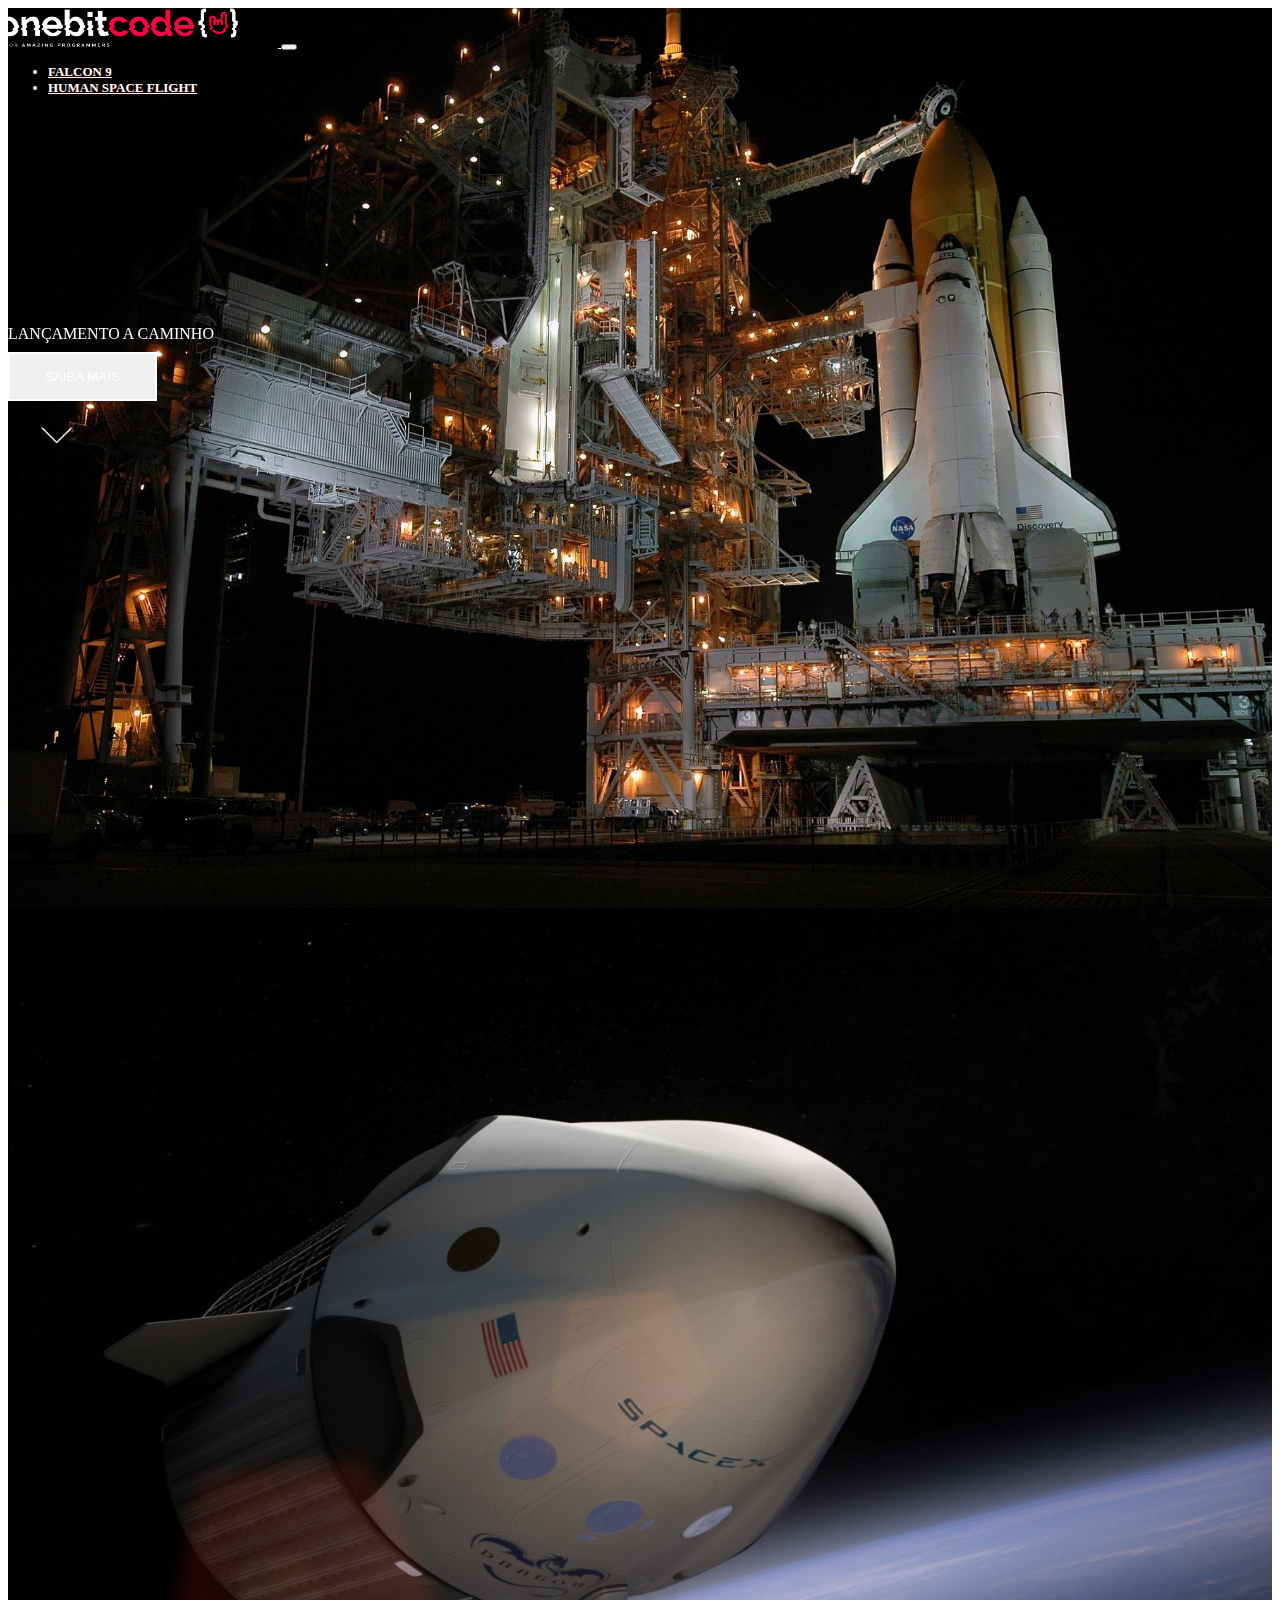
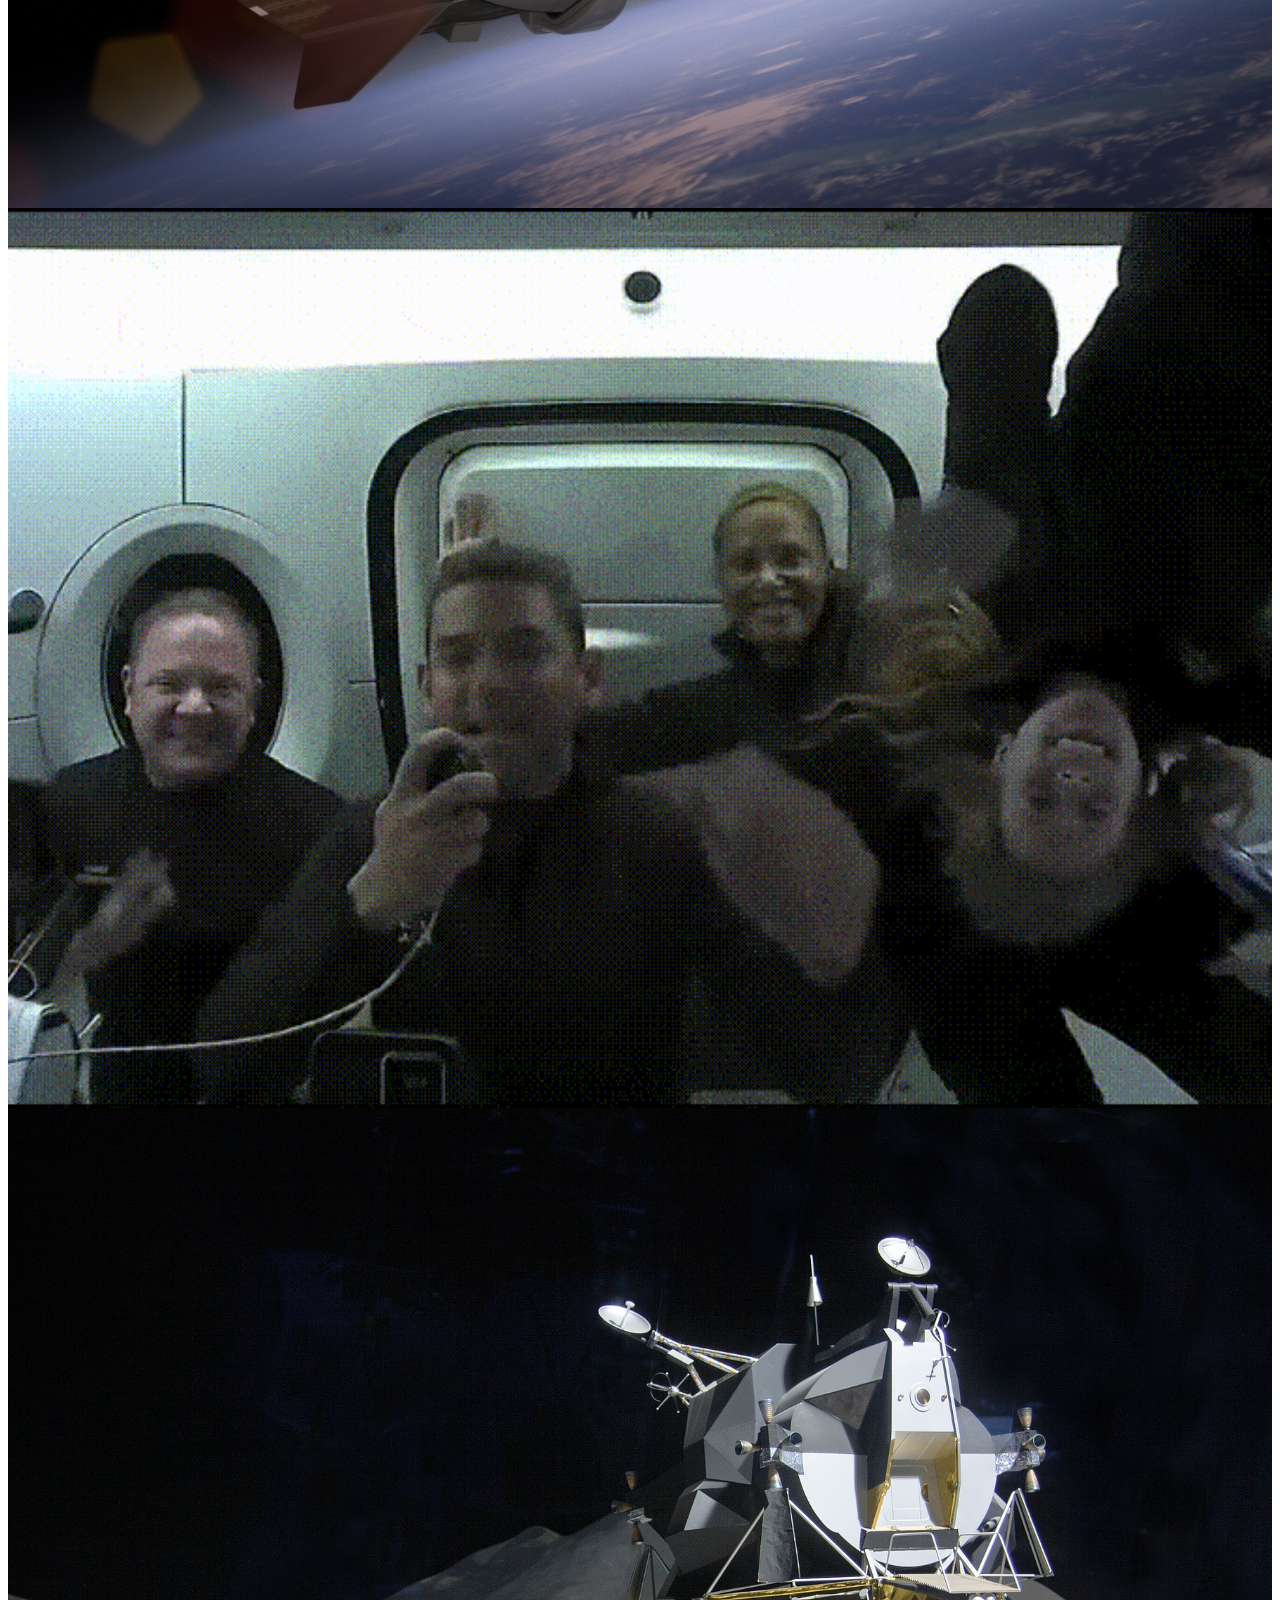
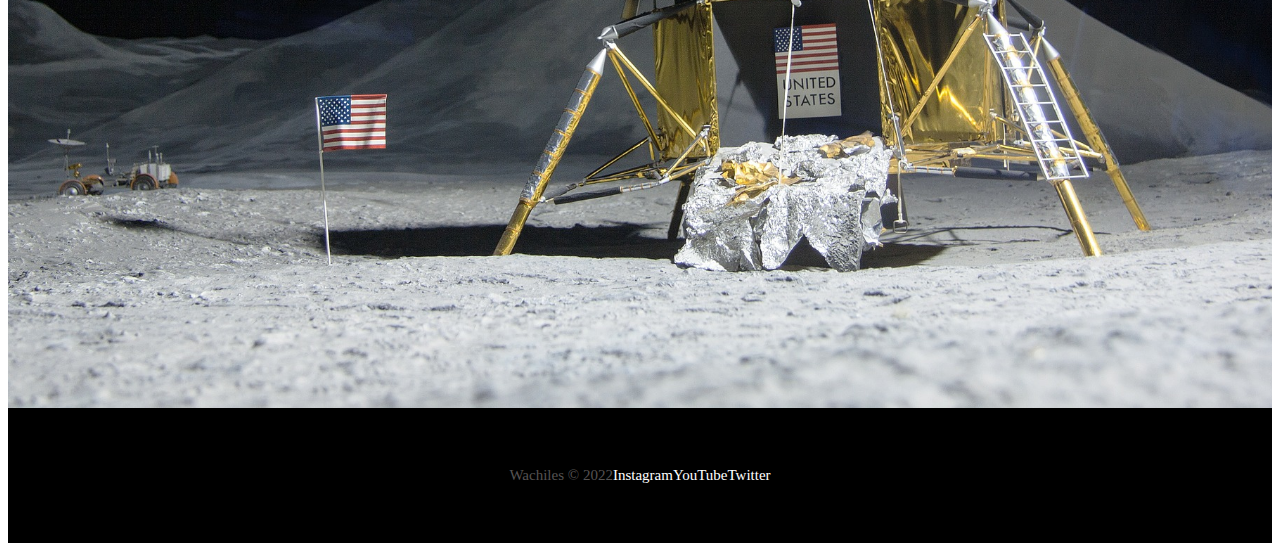
<file: index.html>
<!DOCTYPE html>
<html lang="pt-br">
<head>
    <meta charset="UTF-8">
    <meta http-equiv="X-UA-Compatible" content="IE=edge">
    <meta name="viewport" content="width=device-width, initial-scale=1.0">
    
    <!-- Style -->
    <link rel="stylesheet" href="css/style.css">

    <!-- Favicon -->
    <link rel="shortcut icon" href="images/favicon.png" type="image/x-icon">

    <!-- BootStrap css -->
    <link href="https://cdn.jsdelivr.net/npm/bootstrap@5.2.2/dist/css/bootstrap.min.css" rel="stylesheet" integrity="sha384-Zenh87qX5JnK2Jl0vWa8Ck2rdkQ2Bzep5IDxbcnCeuOxjzrPF/et3URy9Bv1WTRi" crossorigin="anonymous">

    <!-- Lib Text css -->
    <link href="https://unpkg.com/aos@2.3.1/dist/aos.css" rel="stylesheet">

    <title>OneBitX - Home</title>
</head>
<body>
    <div class="container-fluid container00 container01">
        <div class="container">
            <header class="header">
                <nav class="navbar navbar-expand-lg navbar-dark bg-transparent pt-4">
                    <div class="container-fluid">
                        <a href="/index.html">
                            <img src="images/logo-obc-2021-darkbg.png" alt="logoOBX" class="logoPc img-fluid">
                        </a>
                        <button class="navbar-toggler" type="button" data-bs-toggle="collapse" data-bs-target="#navbarSupportedContent" aria-controls="navbarSupportedContent" aria-expanded="false" aria-label="Toggle navigation">
                        <span class="navbar-toggler-icon"></span>
                        </button>
                        <div class="collapse navbar-collapse" id="navbarSupportedContent">
                            <ul class="navbar-nav me-auto mb-2 mb-lg-0">
                                <li class="nav-item">
                                  <a class="nav-link active" aria-current="page" href="./falcon9.html" id="navItem">FALCON 9</a>
                                </li>
                                <li class="nav-item">
                                    <a class="nav-link active" aria-current="page" href="./humanspace.html" id="navItem">HUMAN SPACE FLIGHT</a>
                                </li>
                            </ul>
                        </div>
                    </div>
                </nav>
            </header>
        </div>

        <div class="container titlePadding" data-aos="fade-up" data-aos-duration="1500">

            <p class="h5" id="lauchComing">LANÇAMENTO A CAMINHO</p>

            <p class="h1 shortTitle">MISSÃO EQUIPE-3</p>

            <button type="button" class="btn btn-outline-light mt-5" id="button">SAIBA MAIS</button>

            <div class="container text-center">
                <img src="images/home/arrowDown.gif" alt="arrowDown" class="arrowDown">
            </div>
        </div>
    </div>

    <div class="container-fluid container00 container02">
        <div class="container titlePadding" data-aos="fade-right" data-aos-duration="1500">

            <p class="h5" id="lauchComing">MISSÃO CONCLUIDA</p>

            <p class="h1 shortTitle">MISSÃO EQUIPE-2 RETORNOU PARA A TERRA</p>

            <button type="button" class="btn btn-outline-light mt-5" id="button">SAIBA MAIS</button>
        </div>
    </div>

    <div class="container-fluid container00 container03">
        <div class="container titlePadding" data-aos="fade-left" data-aos-duration="1500">

            <p class="h5" id="lauchComing">MISSÃO CONCLUIDA</p>

            <p class="h1 shortTitle">DRAGON RETORNOU PARA A TERRA</p>

            <button type="button" class="btn btn-outline-light mt-5" id="button">SAIBA MAIS</button>
        </div>
    </div>

    <div class="container-fluid container00 container04">
        <div class="container titlePadding" data-aos="fade-down-right" data-aos-duration="1500">

            <p class="h1 mediumTitle">STARSHIP POUSA ASTRONAUTAS DA NASA NA LUA</p>

            <button type="button" class="btn btn-outline-light mt-5" id="button">SAIBA MAIS</button>
        </div>
    </div>

    <footer class="container-fluid footer">
        <span class="me-4 copyW">Wachiles &copy; 2022</span>
        <a href="https://www.instagram.com/caikematoos/?hl=pt-br" target="_blank" class="me-4">Instagram</a>
        <a href="https://www.youtube.com" class="me-4" target="_blank">YouTube</a>
        <a href="https://twitter.com" target="_blank">Twitter</a>
    </footer>

    <!-- BootStrap Script -->
    <script src="https://cdn.jsdelivr.net/npm/bootstrap@5.2.2/dist/js/bootstrap.bundle.min.js" integrity="sha384-OERcA2EqjJCMA+/3y+gxIOqMEjwtxJY7qPCqsdltbNJuaOe923+mo//f6V8Qbsw3" crossorigin="anonymous"></script>

    <!-- Lib Text Script -->
    <script src="https://unpkg.com/aos@2.3.1/dist/aos.js"></script>
    <script>
      AOS.init();
    </script>
</body>
</html>
</file>
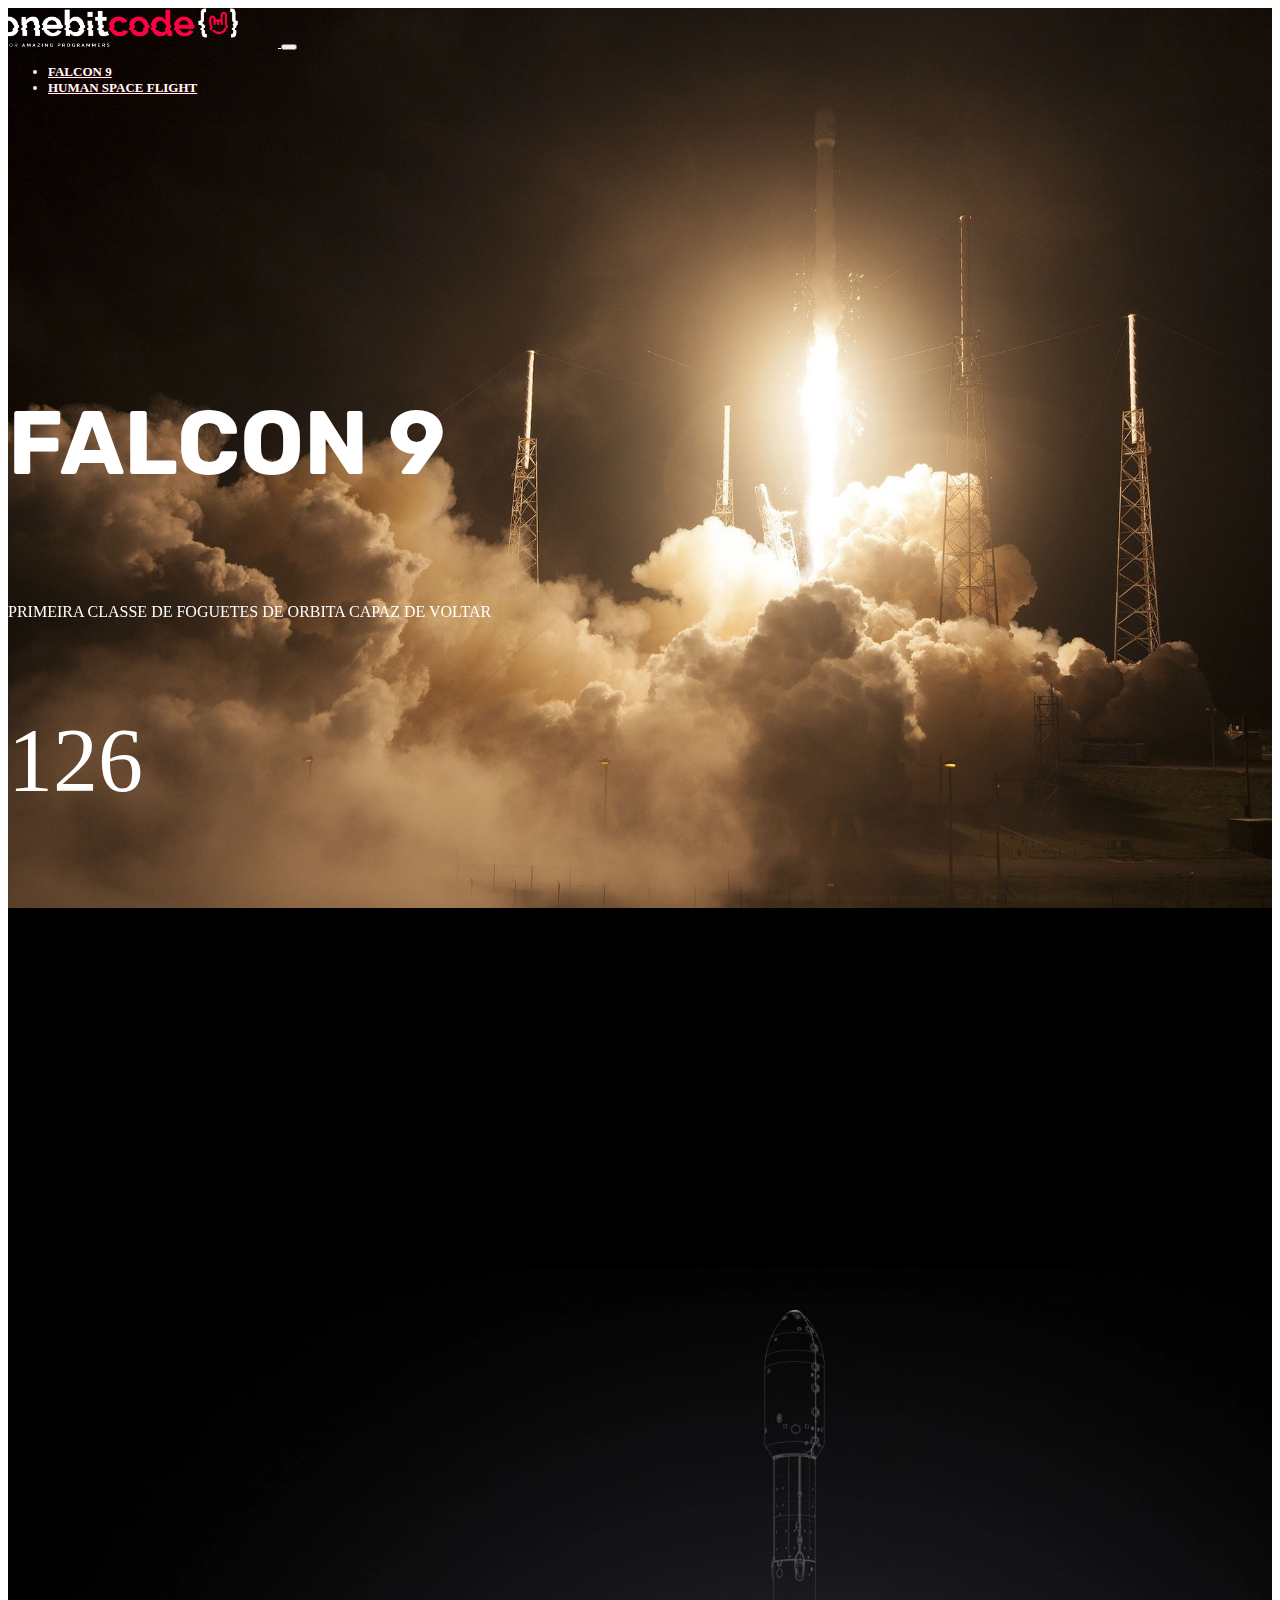
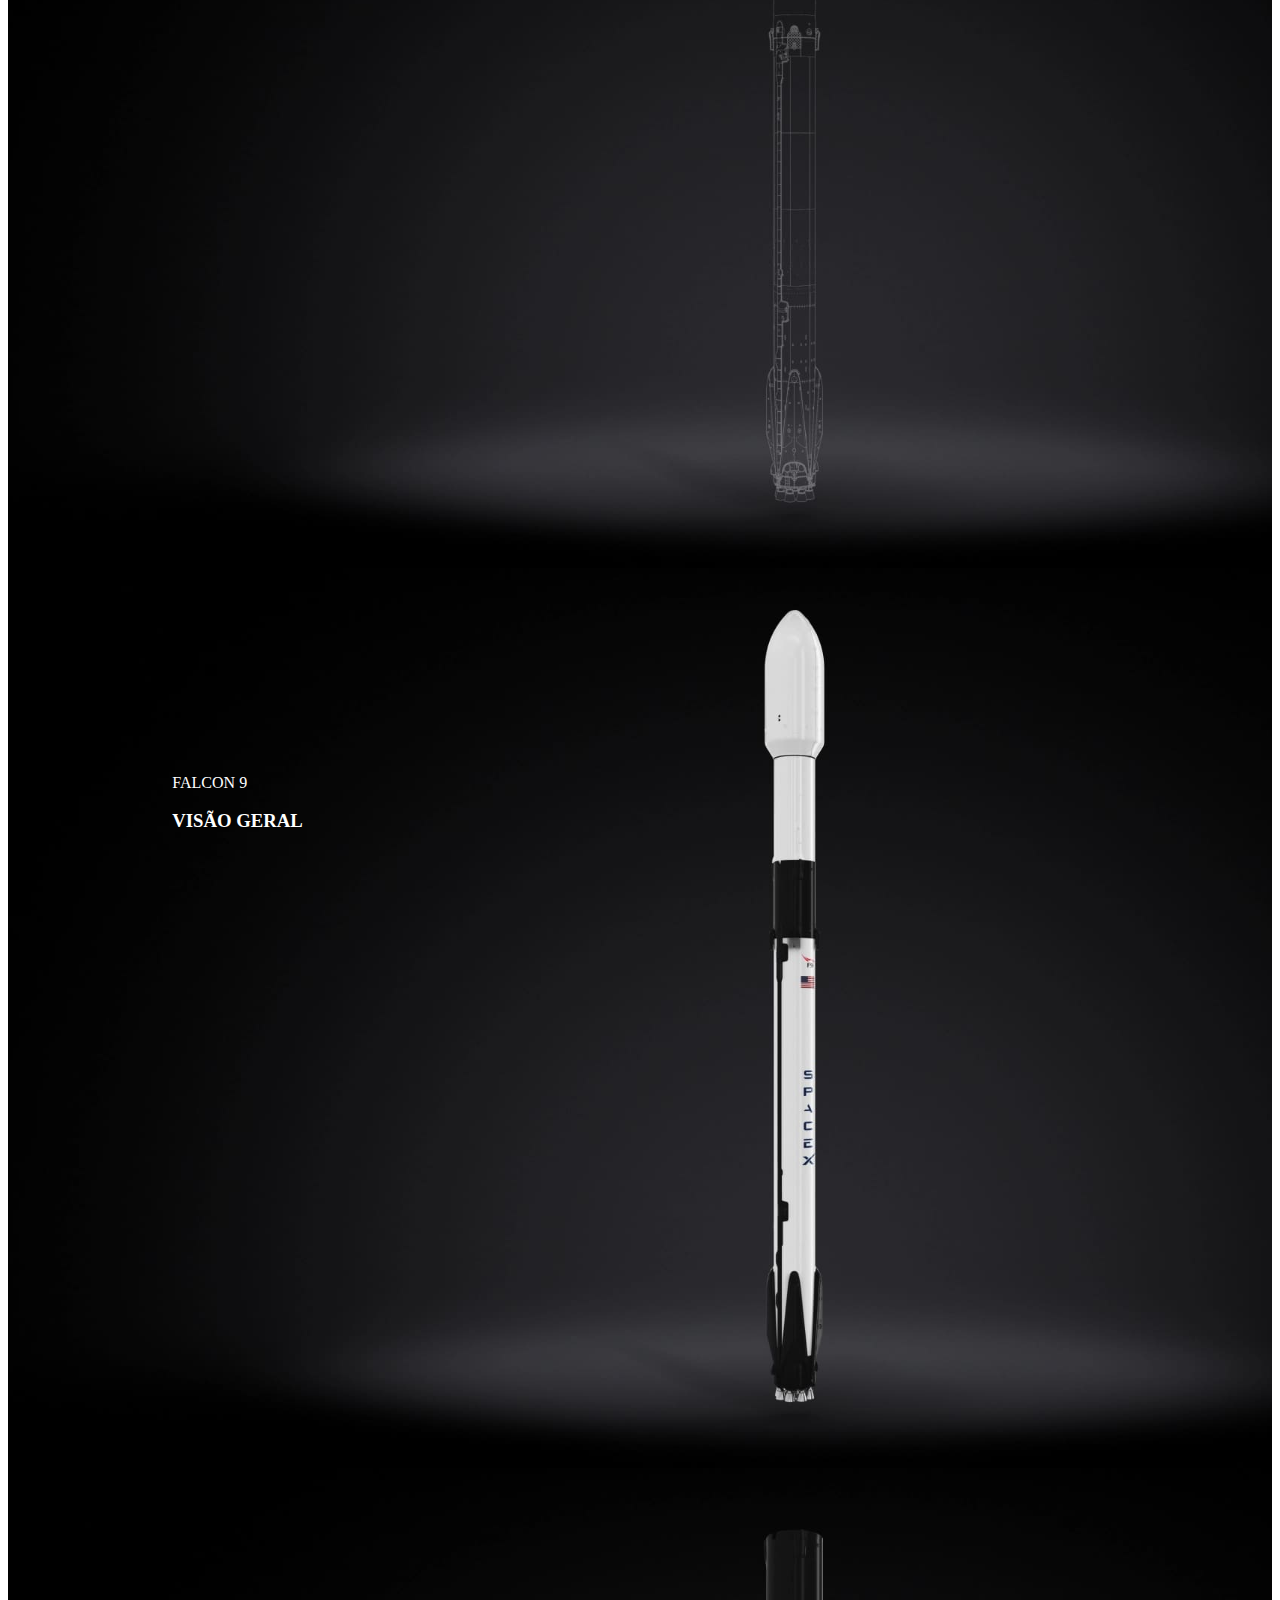
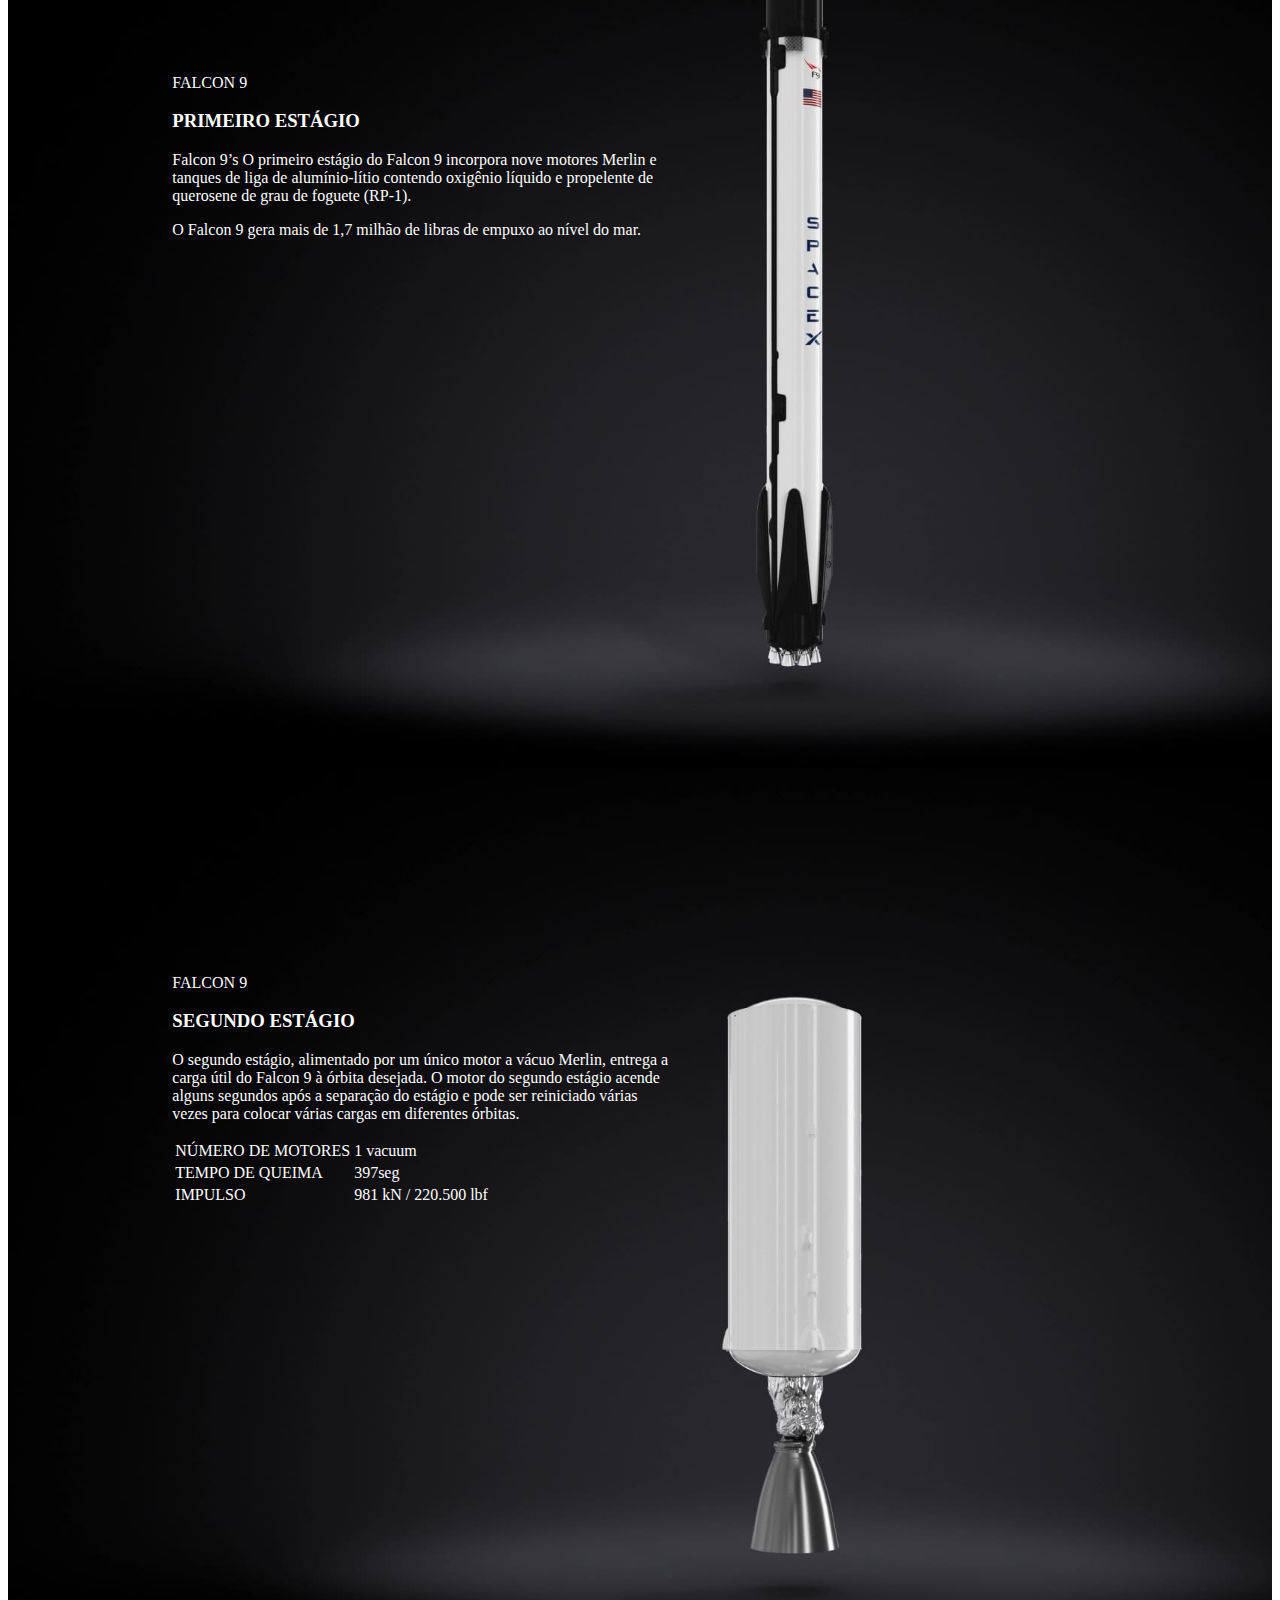
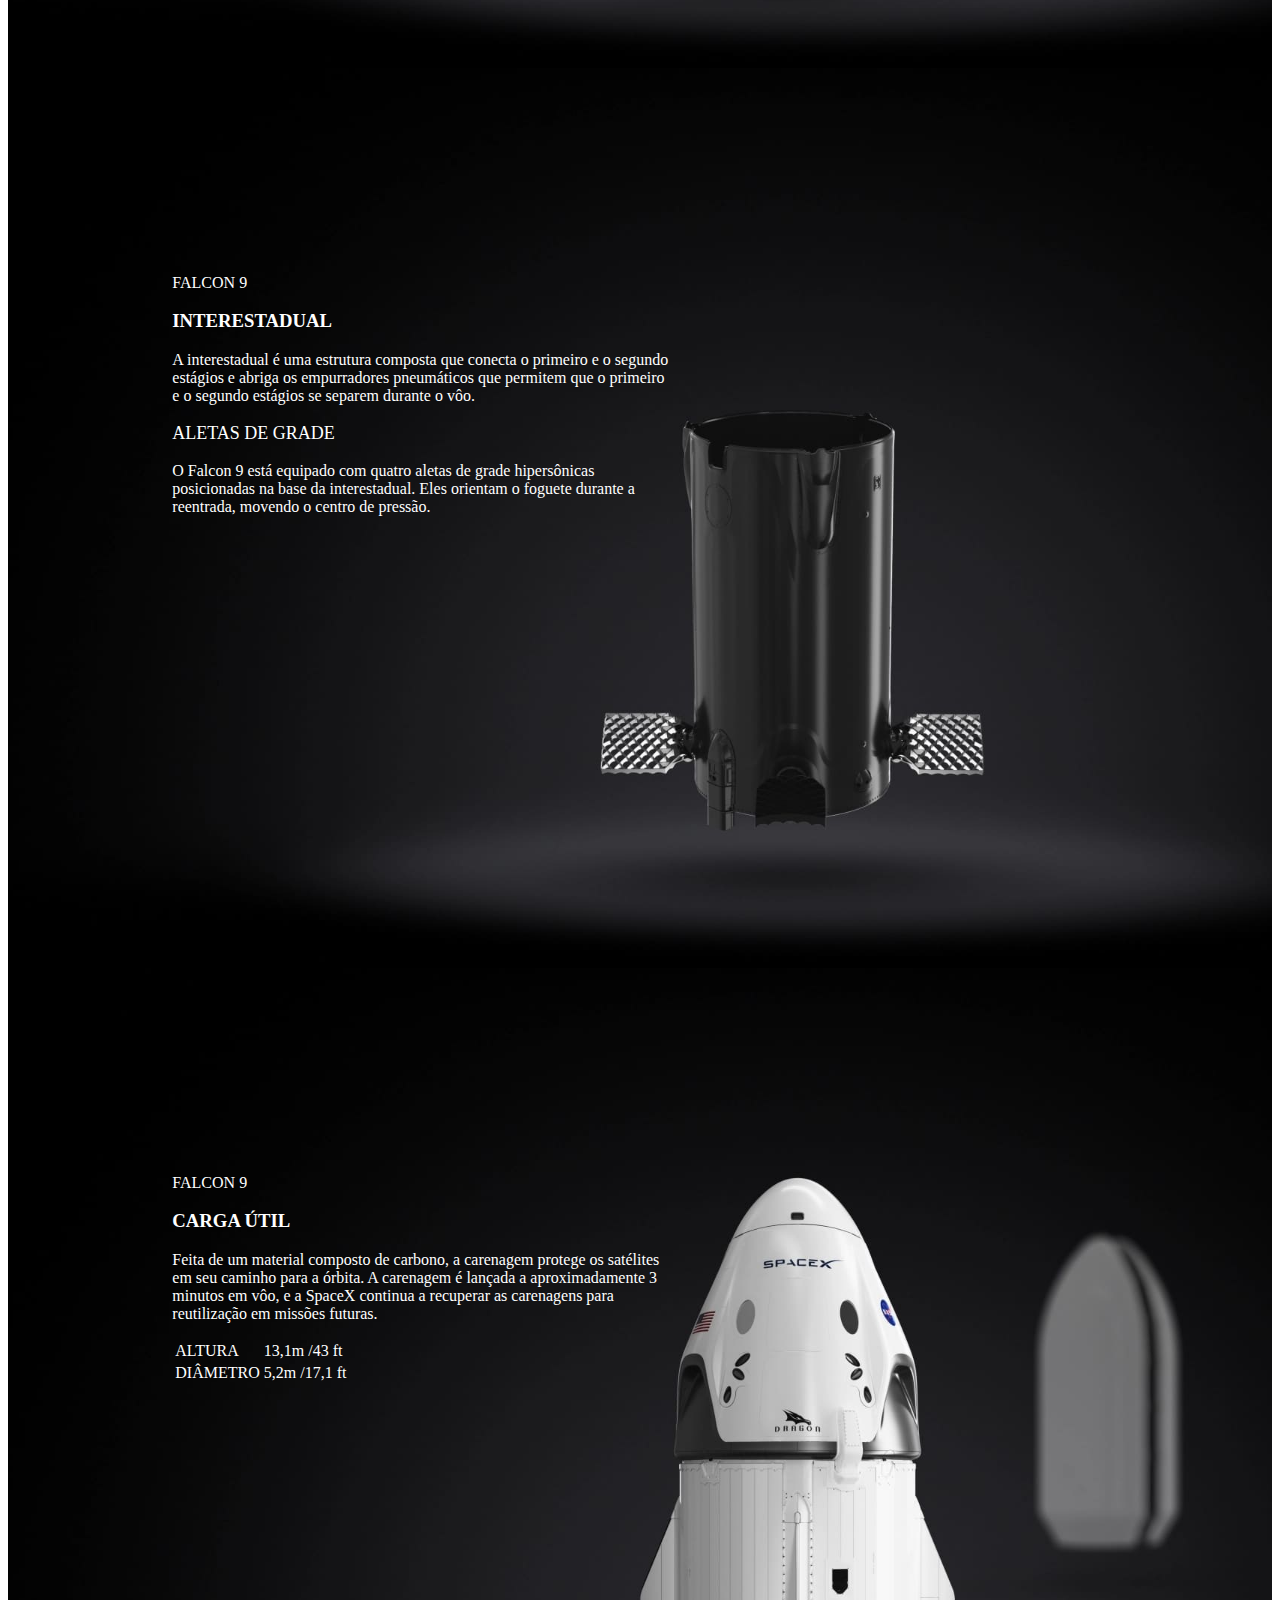
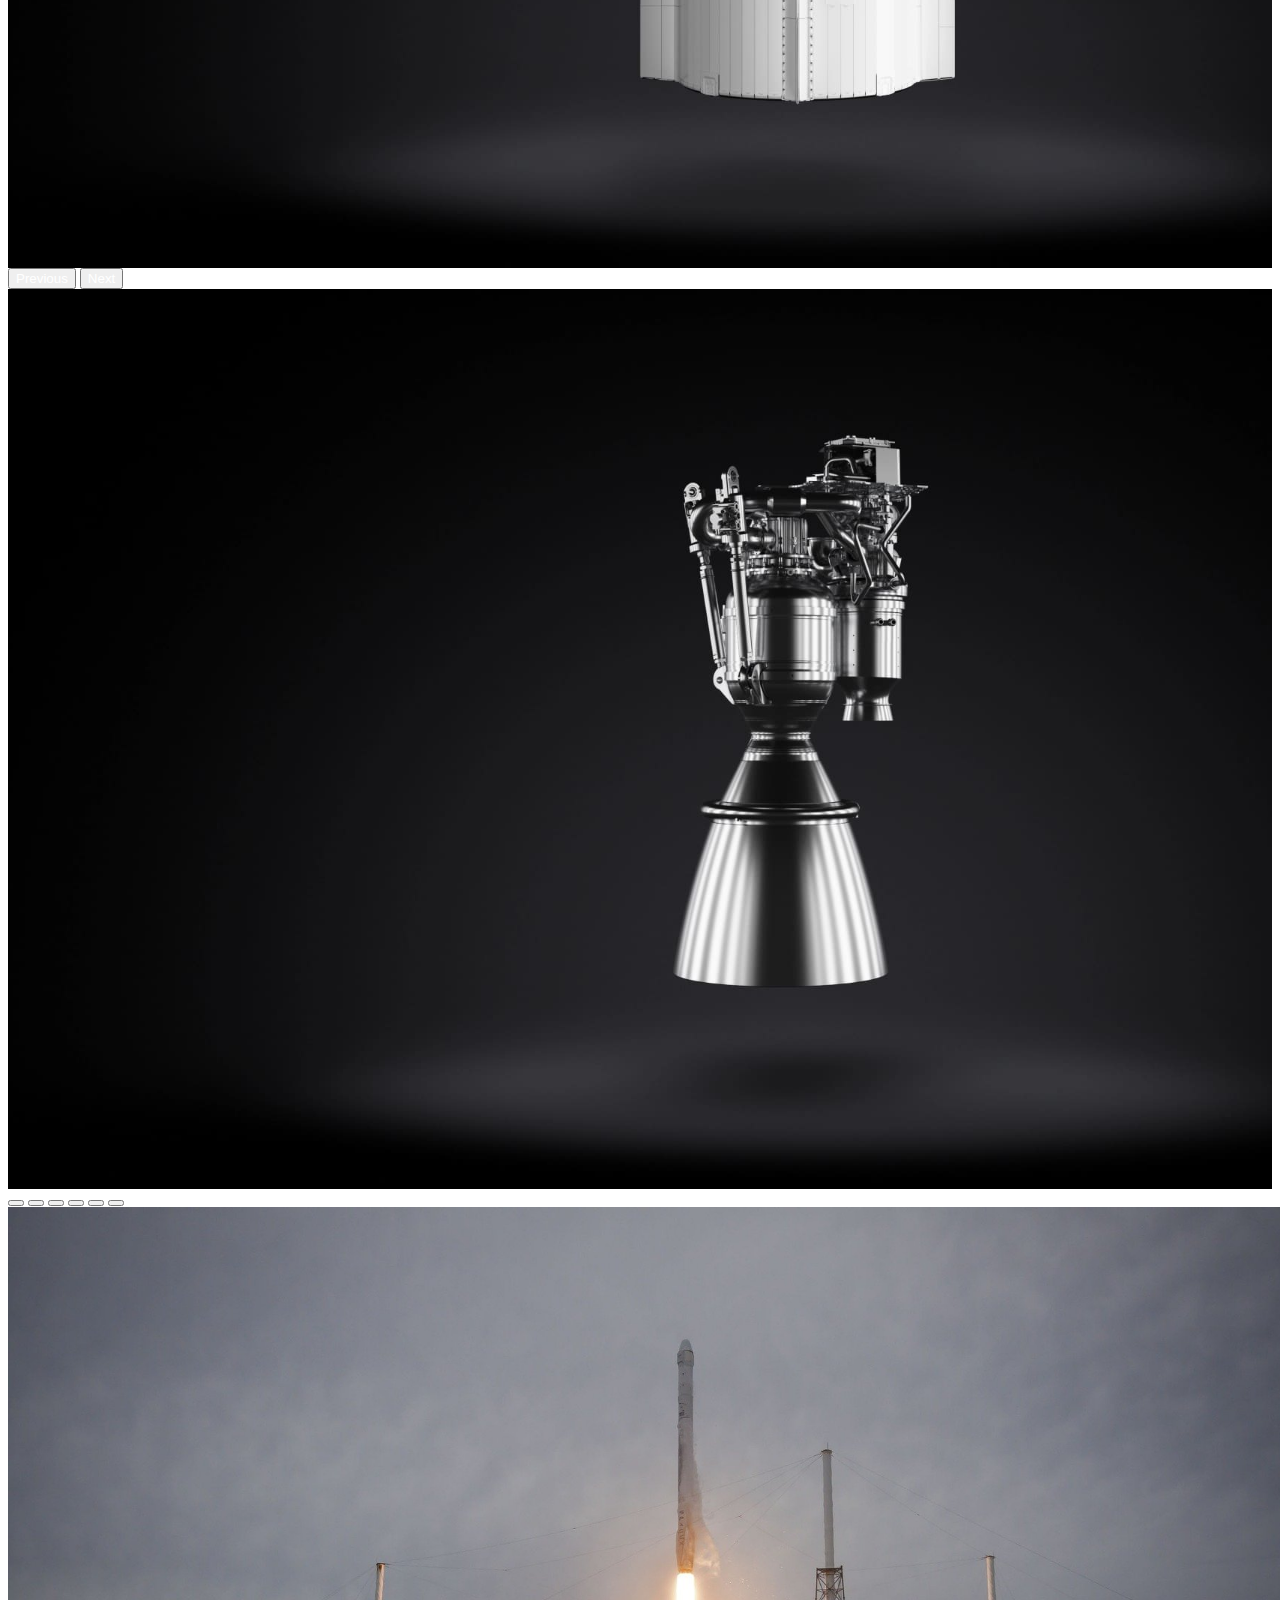
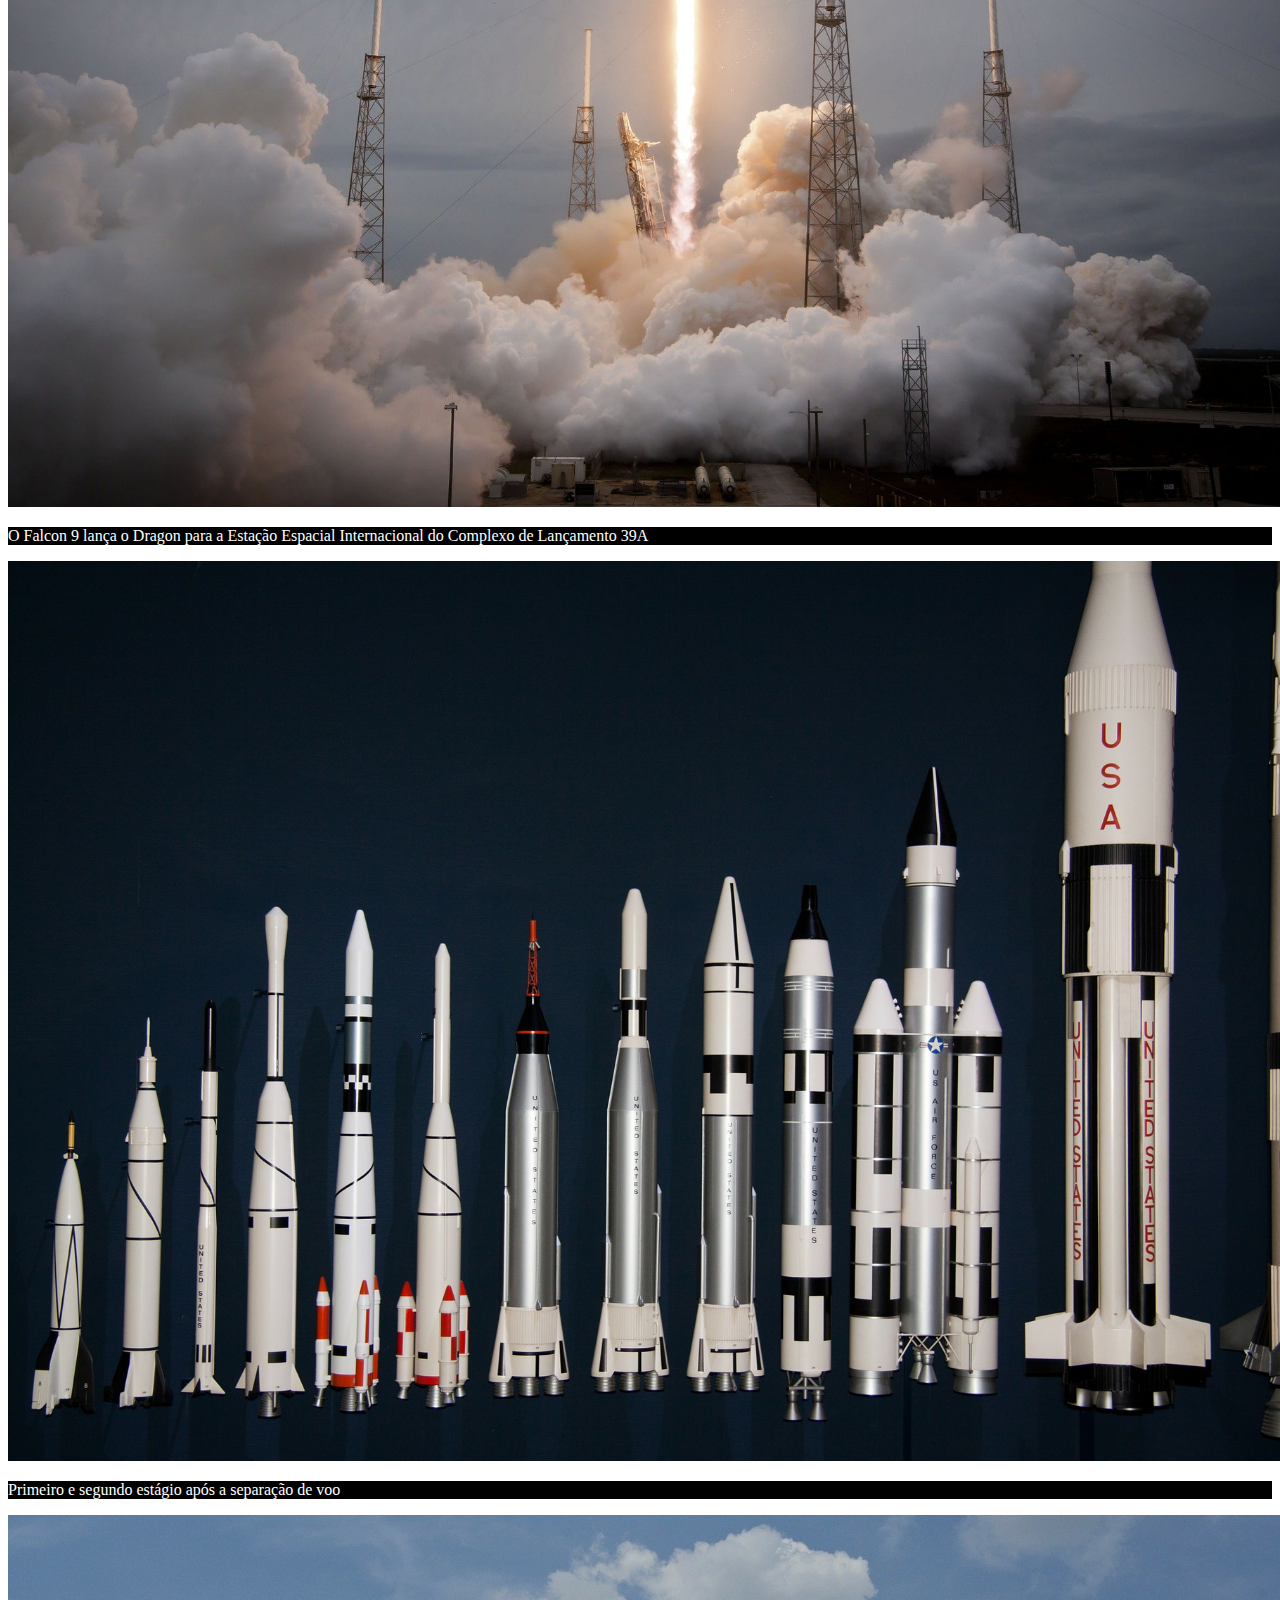
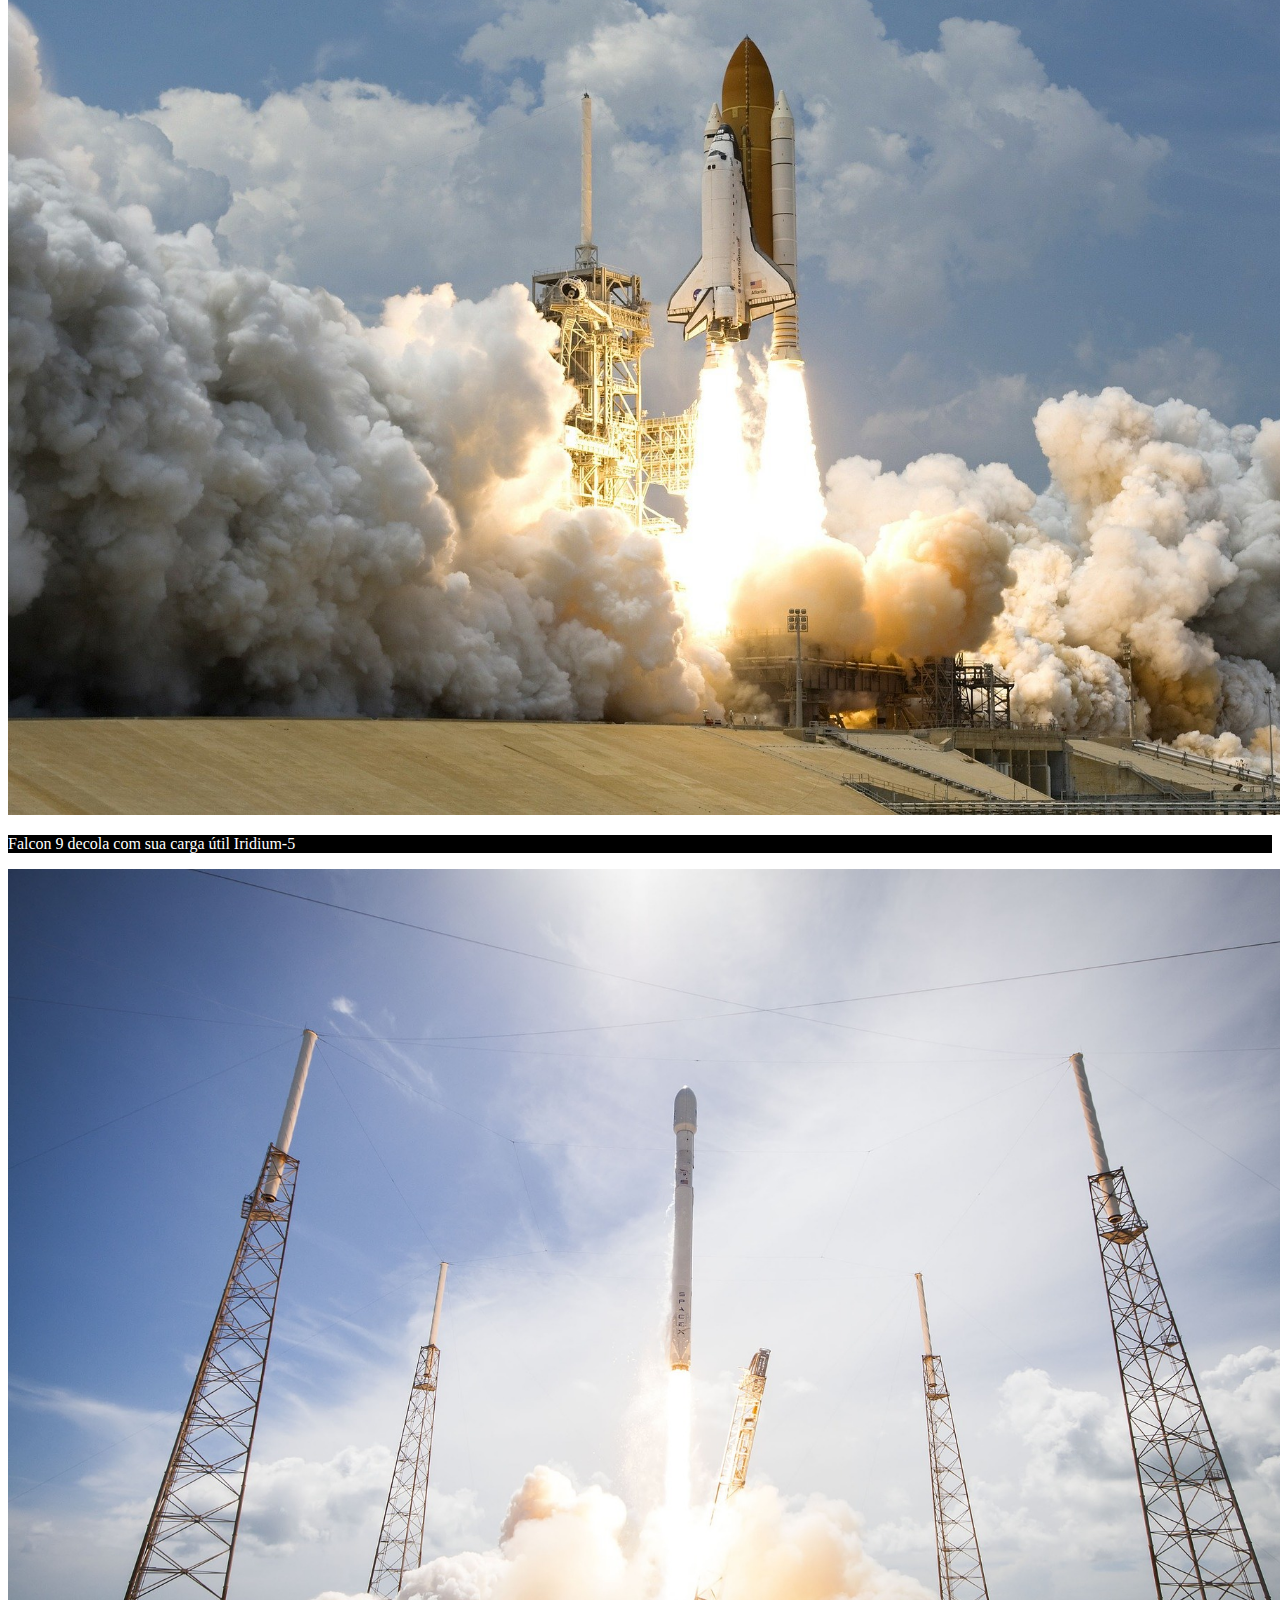
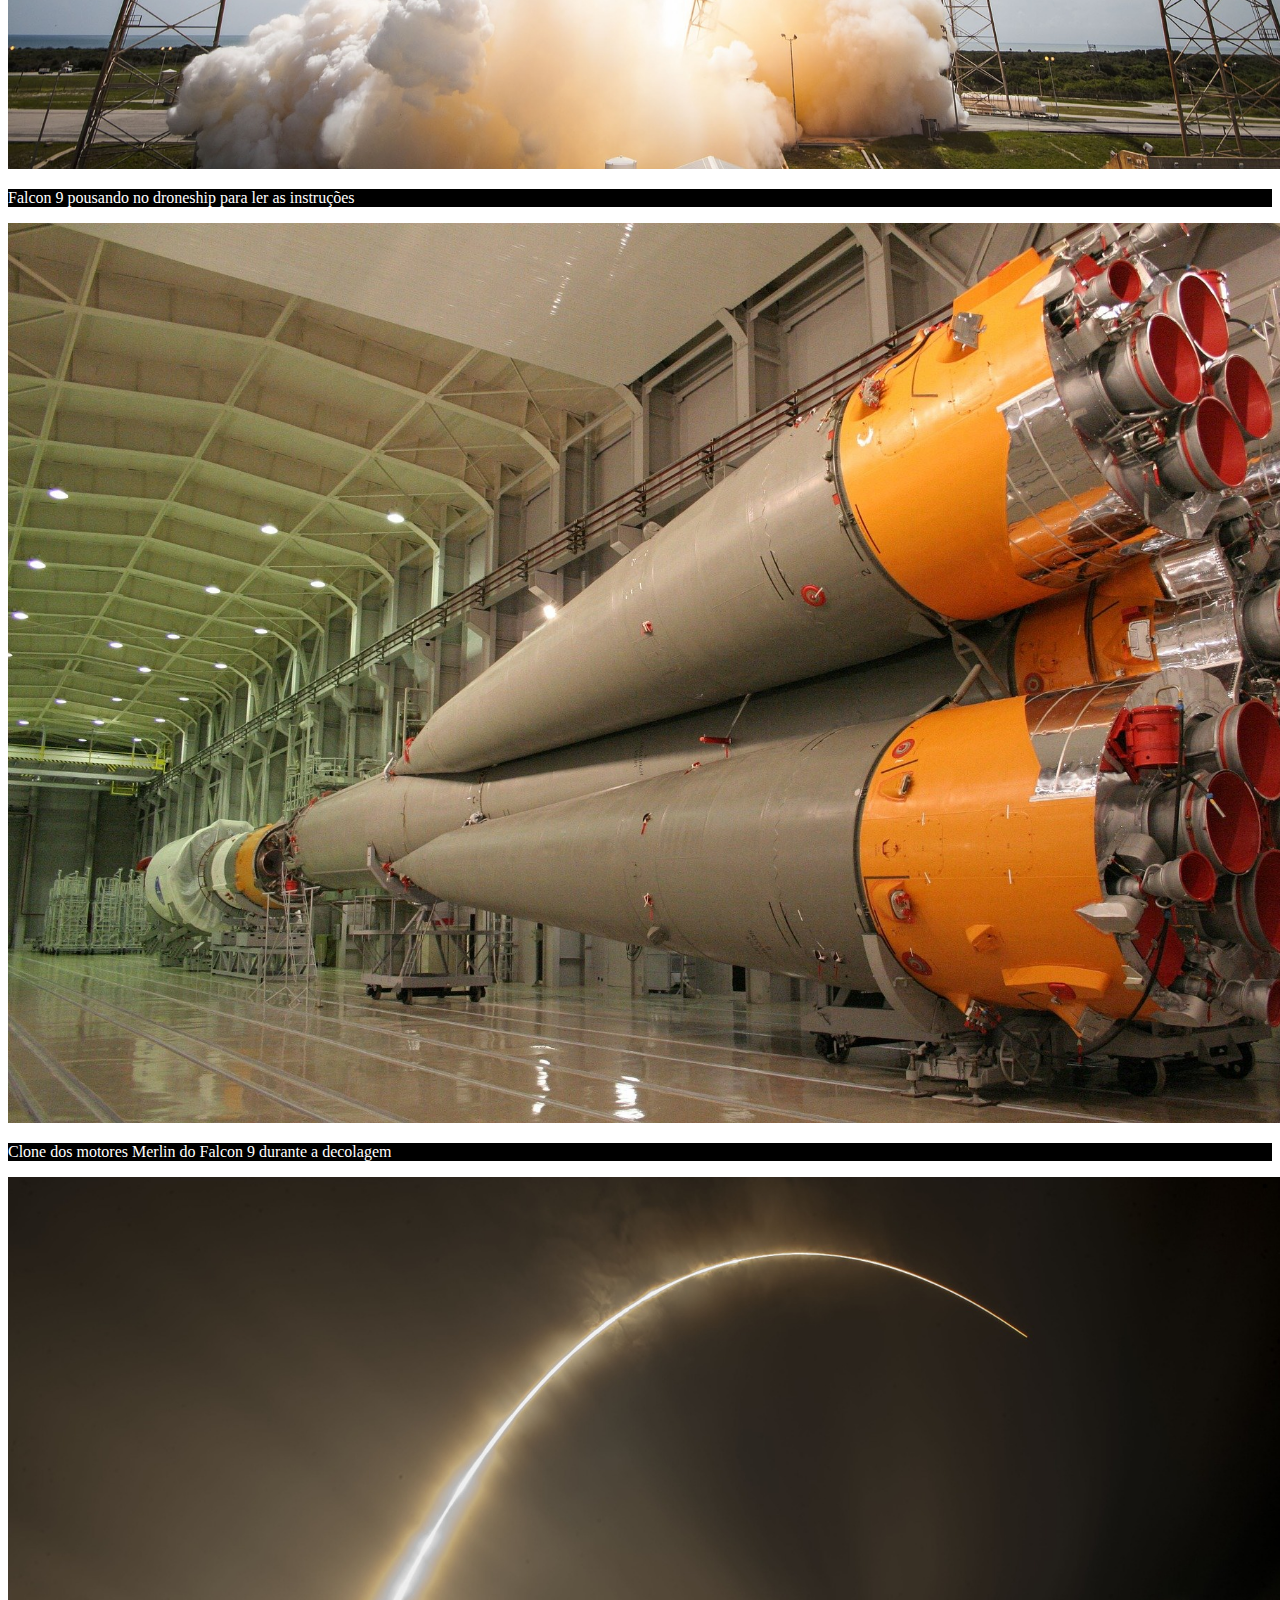
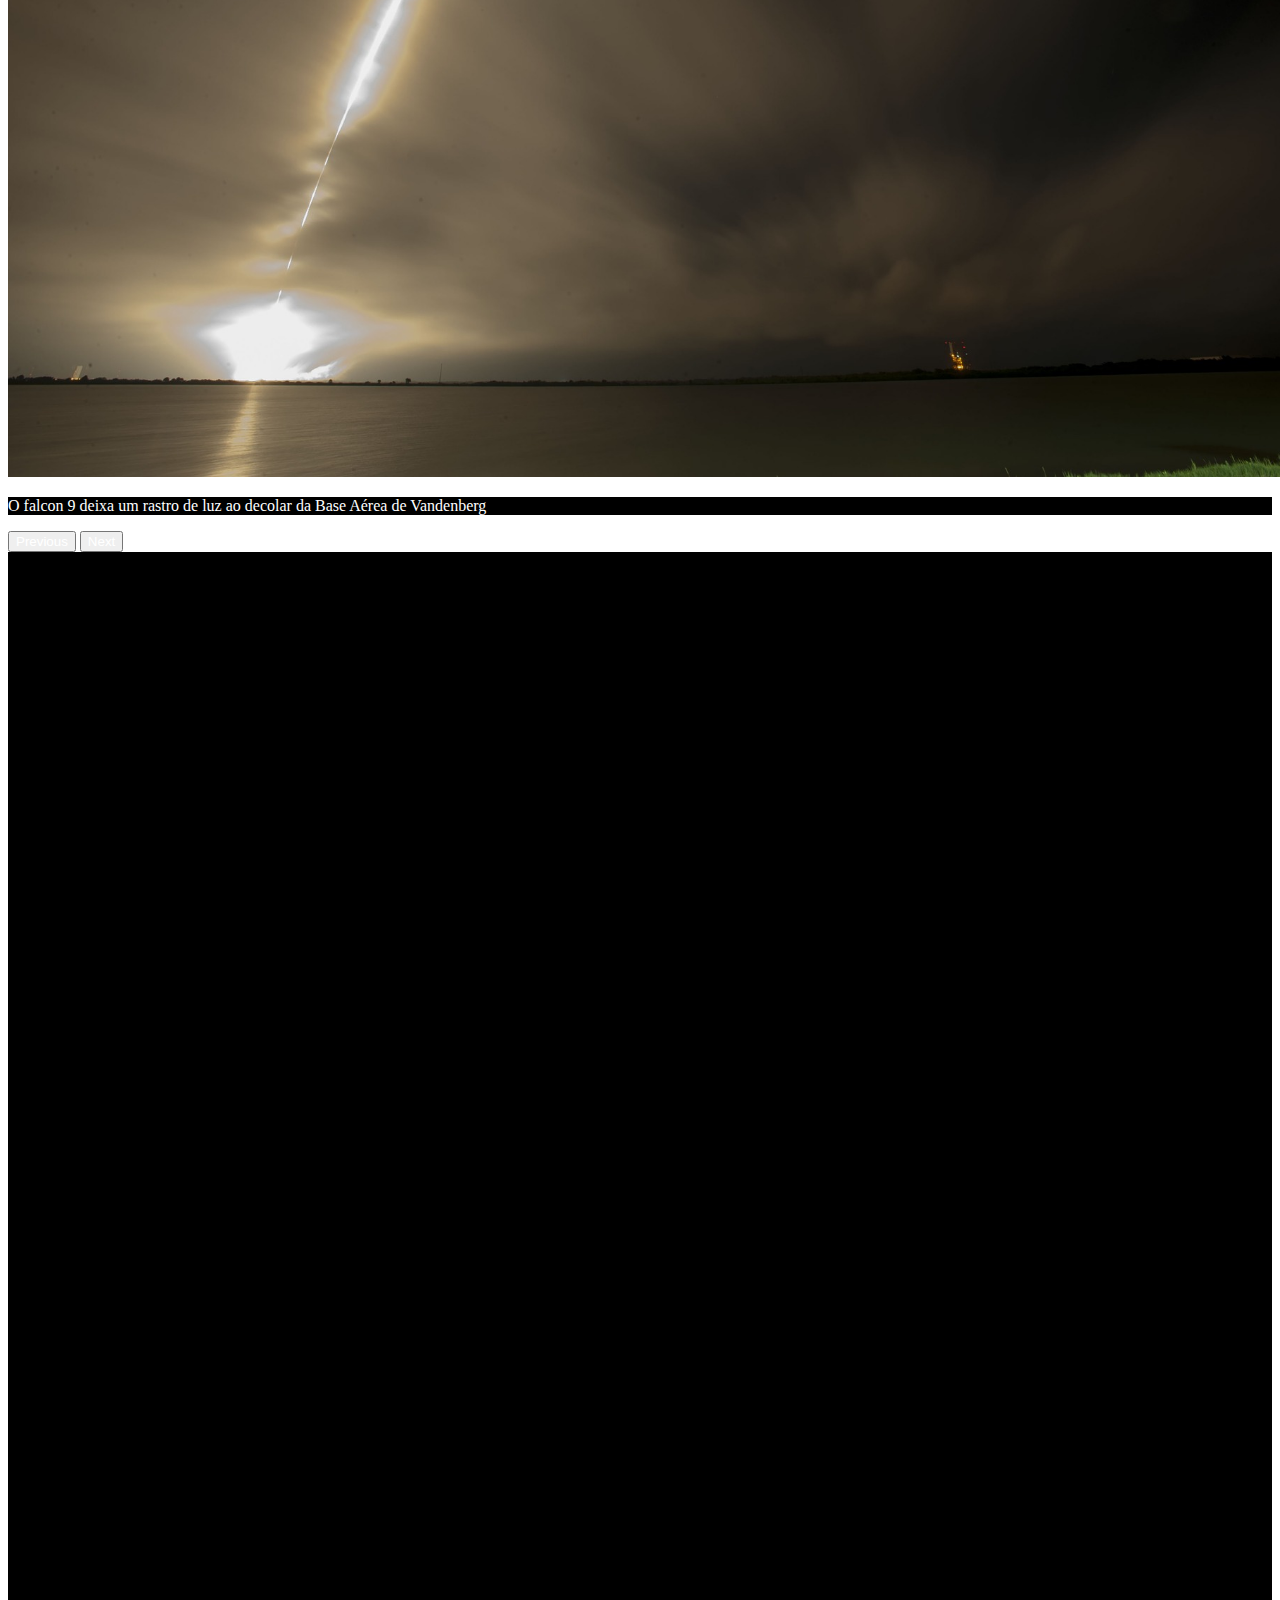
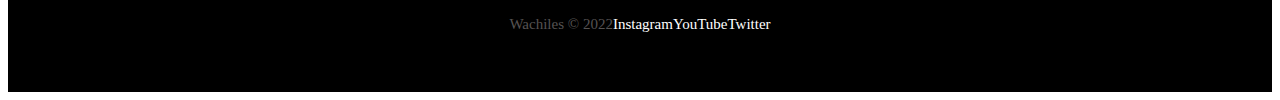
<file: falcon9.html>
<!DOCTYPE html>
<html lang="pt-br">
<head>
    <meta charset="UTF-8">
    <meta http-equiv="X-UA-Compatible" content="IE=edge">
    <meta name="viewport" content="width=device-width, initial-scale=1.0">
    
    <!-- Style -->
    <link rel="stylesheet" href="css/style.css">

    <!-- Favicon -->
    <link rel="shortcut icon" href="images/favicon.png" type="image/x-icon">

    <!-- BootStrap css -->
    <link href="https://cdn.jsdelivr.net/npm/bootstrap@5.2.2/dist/css/bootstrap.min.css" rel="stylesheet" integrity="sha384-Zenh87qX5JnK2Jl0vWa8Ck2rdkQ2Bzep5IDxbcnCeuOxjzrPF/et3URy9Bv1WTRi" crossorigin="anonymous">

    <!-- Lib Text css -->
    <link href="https://unpkg.com/aos@2.3.1/dist/aos.css" rel="stylesheet">

    <title>OneBitX - Falcon9</title>
</head>
<body>
    <div class="container-fluid container00 container05">
        <div class="container">
            <header class="header">
                <nav class="navbar navbar-expand-lg navbar-dark bg-transparent pt-4">
                    <div class="container-fluid">
                        <a href="/index.html">
                            <img src="images/logo-obc-2021-darkbg.png" alt="logoOBX" class="logoPc img-fluid">
                        </a>
                        <button class="navbar-toggler" type="button" data-bs-toggle="collapse" data-bs-target="#navbarSupportedContent" aria-controls="navbarSupportedContent" aria-expanded="false" aria-label="Toggle navigation">
                        <span class="navbar-toggler-icon"></span>
                        </button>
                        <div class="collapse navbar-collapse" id="navbarSupportedContent">
                            <ul class="navbar-nav me-auto mb-2 mb-lg-0">
                                <li class="nav-item">
                                  <a class="nav-link active" aria-current="page" href="./falcon9.html" id="navItem">FALCON 9</a>
                                </li>
                                <li class="nav-item">
                                    <a class="nav-link active" aria-current="page" href="./humanspace.html" id="navItem">HUMAN SPACE FLIGHT</a>
                                </li>
                            </ul>
                        </div>
                    </div>
                </nav>
            </header>
        </div>

        <div class="container text-center titleContent " data-aos="fade-up" data-aos-duration="1500">
            <p class="titleFalcon9">FALCON 9</p>

            <p class="h5 subTitleFalcon">PRIMEIRA CLASSE DE FOGUETES DE ORBITA CAPAZ DE VOLTAR</p>
        </div>
    </div>

    <div class="container-fluid numbers">
        <div class="row text-center">
            <div class="col-sm col1">
                <p class="h1 titleNumb" data-aos="flip-up" data-aos-duration="1500">126</p>
                <p class="subTitleNumb" data-aos="flip-down" data-aos-duration="3500">LANÇAMENTOS TOTAIS</p>
            </div>
            <div class="col">
                <p class="h1 titleNumb" data-aos="flip-up" data-aos-duration="1500">86</p>
                <p class="subTitleNumb" data-aos="flip-down" data-aos-duration="3500">DESEMBARQUE TOTAIS</p>
            </div>
            <div class="col-sm col3">
                <p class="h1 titleNumb" data-aos="flip-up" data-aos-duration="1500">68</p>
                <p class="subTitleNumb" data-aos="flip-down" data-aos-duration="3500">FOGUETES RECUPERADOS</p>
            </div>
        </div>
    </div>

    <div class="container-fluid container00 container06">
        <div class="container containerFalcon9Desc" data-aos="fade-right" data-aos-duration="1500">
            <p class="falcon9Desc">
            O Falcon 9 é um foguete reutilizável de dois estágios projetado e fabricado pela SpaceX para o
            transporte confiável e seguro de pessoas e cargas úteis para a órbita da Terra e além. Falcon 9 é o
            primeiro foguete reutilizável de classe orbital do mundo. A capacidade de reutilização permite que a
            SpaceX refile as partes mais caras do foguete, o que, por sua vez, reduz o custo do acesso ao espaço.
            </p>
        </div>
    </div>

    <div id="carouselExampleInterval" class="carousel slide" data-bs-ride="carousel">
        <div class="carousel-inner">
            <div class="carousel-item active container00 carrossel01" data-bs-interval="3000000">
                <div class="container" id="overViewPosition">
                    <p class="subTitleOvewView">FALCON 9</p>

                    <h3 class="titleOverView">VISÃO GERAL</h3>

                    <table class="table" id="widthTable">

                        <tbody>

                            <tr data-aos="fade-right" data-aos-duration="1500">
                                <td>ALTURA</td>
                                <td class="text-end">70 m<span class="corEscuraTxt">/ 229.6 f</span></td>
                            </tr>

                            <tr data-aos="fade-right" data-aos-duration="1200">
                                <td>DIAMETRO</td>
                                <td class="text-end">3.7 m<span class="corEscuraTxt"> / 12 ft</span></td>
                            </tr>

                            <tr data-aos="fade-right" data-aos-duration="1500">
                                <td>MASSA</td>
                                <td class="text-end">549,054 kg<span class="corEscuraTxt"> / 1,207,920 lb</span></td>
                            </tr>

                            <tr data-aos="fade-right" data-aos-duration="1400">
                                <td>CARGA MÁXIMA PARA LEO</td>
                                <td class="text-end">22,800 kg<span class="corEscuraTxt"> / 50,265 lb</span></td>
                            </tr>

                            <tr data-aos="fade-right" data-aos-duration="1600">
                                <td>CARGA MÁXIMA PARA GTO</td>
                                <td class="text-end">8,300 kg<span class="corEscuraTxt"> / 18,300 lb</span></td>
                            </tr>

                            <tr data-aos="fade-right" data-aos-duration="1300">
                                <td>CARGA MÁXIMA PARA MARTE</td>
                                <td class="text-end">4,020 kg<span class="corEscuraTxt"> / 8,860 lb</span></td>
                            </tr>

                        </tbody>

                    </table>
                </div>
            </div>

            <div class="carousel-item container00 carrossel02" data-bs-interval="3000000">
                <div class="container" id="overViewPosition">
                    <p class="subTitleOvewView">FALCON 9</p>

                    <h3 class="titleOverView">PRIMEIRO ESTÁGIO</h3>

                    <p>
                        Falcon 9’s O primeiro estágio do Falcon 9 incorpora nove motores Merlin e tanques de liga de
                        alumínio-lítio
                        contendo oxigênio líquido e propelente de querosene de grau de foguete (RP-1).
                    </p>

                    <p>
                        O Falcon 9 gera mais de 1,7 milhão de libras de empuxo ao nível do mar.
                    </p>
                </div>
            </div>

            <div class="carousel-item container00 carrossel03" data-bs-interval="3000000">
                <div class="container" id="overViewPosition">
                    <p class="subTitleOvewView">FALCON 9</p>

                    <h3 class="titleOverView">SEGUNDO ESTÁGIO</h3>

                    <p>
                        O segundo estágio, alimentado por um único motor a vácuo Merlin, entrega a carga útil do Falcon
                        9 à órbita desejada. O motor do segundo estágio acende alguns segundos após a separação do
                        estágio e pode ser reiniciado várias vezes para colocar várias cargas em diferentes órbitas.
                    </p>

                    <table class="table" id="widthTable">

                        <tbody>

                            <tr>
                                <td>NÚMERO DE MOTORES</td>
                                <td class=" text-end">1 vacuum</td>
                            </tr>

                            <tr>
                                <td>TEMPO DE QUEIMA</td>
                                <td class=" text-end">397seg</td>
                            </tr>

                            <tr>
                                <td>IMPULSO</td>
                                <td class=" text-end">981 kN <span>/ 220.500 lbf</span></td>
                            </tr>

                        </tbody>
                    </table>
                </div>
            </div>

            <div class="carousel-item container00 carrossel04" data-bs-interval="2000000">
                <div class="container" id="overViewPosition">
                    <p class="subTitleOvewView">FALCON 9</p>

                    <h3 class="titleOverView">INTERESTADUAL</h3>

                    <p>
                        A interestadual é uma estrutura composta que conecta o primeiro e o segundo estágios e abriga os
                        empurradores pneumáticos que permitem que o primeiro e o segundo estágios se separem durante o
                        vôo.
                    </p>

                    <p style="font-size: 18px;">ALETAS DE GRADE</p>

                    <p>
                        O Falcon 9 está equipado com quatro aletas de grade hipersônicas posicionadas na base da
                        interestadual. Eles orientam o foguete durante a reentrada, movendo o centro de pressão.
                    </p>
                </div>
            </div>

            <div class="carousel-item container00 carrossel05" data-bs-interval="3000000">
                <div class="container" id="overViewPosition">
                    <p class="subTitleOvewView">FALCON 9</p>

                    <h3 class="titleOverView">CARGA ÚTIL</h3>

                    <p>
                        Feita de um material composto de carbono, a carenagem protege os satélites em seu caminho para a
                        órbita. A carenagem é lançada a aproximadamente 3 minutos em vôo, e a SpaceX continua a
                        recuperar as carenagens para reutilização em missões futuras.
                    </p>

                    <table class="table" id="widthTable">

                        <tbody>

                            <tr>
                                <td>ALTURA</td>
                                <td class=" text-end">13,1m <span>/43 ft</span></td>
                            </tr>

                            <tr>
                                <td>DIÂMETRO</td>
                                <td class=" text-end">5,2m <span>/17,1 ft</span></td>
                            </tr>

                        </tbody>
                    </table>
                </div>
            </div>
        </div>

        <button class="carousel-control-prev" type="button" data-bs-target="#carouselExampleInterval"
            data-bs-slide="prev">
            <span class="carousel-control-prev-icon" aria-hidden="true"></span>
            <span class="visually-hidden">Previous</span>
        </button>
        <button class="carousel-control-next" type="button" data-bs-target="#carouselExampleInterval"
            data-bs-slide="next">
            <span class="carousel-control-next-icon" aria-hidden="true"></span>
            <span class="visually-hidden">Next</span>
        </button>
    </div>

    <div class="container-fluid container00 container07">
        <div class="container" id="overViewPosition" data-aos="fade-left" data-aos-duration="1400">
            <p class="subTitleOvewView">FALCON 9</p>

            <h3 class="titleOverView">MERLIN</h3>

            <p>
                Merlin é uma família de motores de foguete desenvolvidos pela SpaceX para uso em seus veículos de
                lançamento Falcon 1, Falcon 9 e Falcon Heavy. Os motores Merlin usam querosene de grau de foguete (RP-1)
                e oxigênio líquido como propelentes de foguete em um ciclo de energia de gerador a gás. O motor Merlin
                foi originalmente projetado para recuperação e reutilização.
            </p>

            <table class="table" id="widthTable">

                <tbody>

                    <tr>
                        <td>PROPULSOR</td>
                        <td class="text-end">LOX <span>/ RP-1</span></td>
                    </tr>

                    <tr>
                        <td>IMPULSO</td>
                        <td class=" text-end">845 kN <span>/ 190.000 lbf</span></td>
                    </tr>

                </tbody>
            </table>
        </div>
    </div>

    <div id="carouselExampleCaptions" class="carousel slide carrosselSlide" data-bs-ride="carousel">
        <div class="carousel-indicators">
            <button type="button" data-bs-target="#carouselExampleCaptions" data-bs-slide-to="0" class="active"
                aria-current="true" aria-label="Slide 1"></button>
            <button type="button" data-bs-target="#carouselExampleCaptions" data-bs-slide-to="1"
                aria-label="Slide 2"></button>
            <button type="button" data-bs-target="#carouselExampleCaptions" data-bs-slide-to="2"
                aria-label="Slide 3"></button>
            <button type="button" data-bs-target="#carouselExampleCaptions" data-bs-slide-to="3"
                aria-label="Slide 4"></button>
            <button type="button" data-bs-target="#carouselExampleCaptions" data-bs-slide-to="4"
                aria-label="Slide 5"></button>
            <button type="button" data-bs-target="#carouselExampleCaptions" data-bs-slide-to="5"
                aria-label="Slide 6"></button>
        </div>
        <div class="carousel-inner">
            <div class="carousel-item active" data-bs-interval="1000000">
                <img src="/images/falcon9/09.jpg" class="d-block w-100" alt="...">
                <div class="carousel-caption d-md-block">
                    <p class="carousselText">O Falcon 9 lança o Dragon para a Estação Espacial Internacional do Complexo
                        de
                        Lançamento 39A</p>
                </div>
            </div>
            <div class="carousel-item" data-bs-interval="2000000">
                <img src="/images/falcon9/10.jpg" class="d-block w-100" alt="...">
                <div class="carousel-caption d-md-block">
                    <p class="carousselText">Primeiro e segundo estágio após a separação de voo</p>
                </div>
            </div>
            <div class="carousel-item" data-bs-interval="3000000">
                <img src="/images/falcon9/11.jpg" class="d-block w-100" alt="...">
                <div class="carousel-caption d-md-block">
                    <p class="carousselText">Falcon 9 decola com sua carga útil Iridium-5</p>
                </div>
            </div>
            <div class="carousel-item" data-bs-interval="3000000">
                <img src="/images/falcon9/12.jpg" class="d-block w-100" alt="...">
                <div class="carousel-caption d-md-block">
                    <p class="carousselText">Falcon 9 pousando no droneship para ler as instruções</p>
                </div>
            </div>
            <div class="carousel-item" data-bs-interval="3000000">
                <img src="/images/falcon9/13.jpg" class="d-block w-100" alt="...">
                <div class="carousel-caption d-md-block">
                    <p class="carousselText">Clone dos motores Merlin do Falcon 9 durante a decolagem</p>
                </div>
            </div>
            <div class="carousel-item" data-bs-interval="3000000">
                <img src="/images/falcon9/14.jpg" class="d-block w-100" alt="...">
                <div class="carousel-caption d-md-block">
                    <p class="carousselText">O falcon 9 deixa um rastro de luz ao decolar da Base Aérea de Vandenberg
                    </p>
                </div>
            </div>
        </div>
        <button class="carousel-control-prev" type="button" data-bs-target="#carouselExampleCaptions"
            data-bs-slide="prev">
            <span class="carousel-control-prev-icon" aria-hidden="true"></span>
            <span class="visually-hidden">Previous</span>
        </button>
        <button class="carousel-control-next" type="button" data-bs-target="#carouselExampleCaptions"
            data-bs-slide="next">
            <span class="carousel-control-next-icon" aria-hidden="true"></span>
            <span class="visually-hidden">Next</span>
        </button>
    </div>

    <div class="container-fluid text-center downloadDesc">
        <p data-aos="fade-right" data-aos-duration="1200"><span>Para mais informações sobre os serviços entre em
                contato
                com</span> <a href="https://www.instagram.com/caikematoos/" target="blank">Wachiles</a></p>

        <button type="button" class="btn btn-outline-light p-3" data-aos="flip-left" data-aos-duration="1000">BAIXAR
            GUIA DO USUÁRIO</button>
        <button type="button" class="btn btn-outline-light p-3" data-aos="flip-up" data-aos-duration="1300">CAPACIDADES
            E
            SERVIÇOS</button>
    </div>

    <footer class="container-fluid footer">
        <span class="me-4 copyW">Wachiles &copy; 2022</span>
        <a href="https://www.instagram.com/caikematoos/?hl=pt-br" target="_blank" class="me-4">Instagram</a>
        <a href="https://www.youtube.com" class="me-4" target="_blank">YouTube</a>
        <a href="https://twitter.com" target="_blank">Twitter</a>
    </footer>

    <!-- BootStrap Script -->
    <script src="https://cdn.jsdelivr.net/npm/bootstrap@5.2.2/dist/js/bootstrap.bundle.min.js" integrity="sha384-OERcA2EqjJCMA+/3y+gxIOqMEjwtxJY7qPCqsdltbNJuaOe923+mo//f6V8Qbsw3" crossorigin="anonymous"></script>

    <!-- Lib Text Script -->
    <script src="https://unpkg.com/aos@next/dist/aos.js"></script>
    <script>
      AOS.init();
    </script>
</body>
</html>
</file>
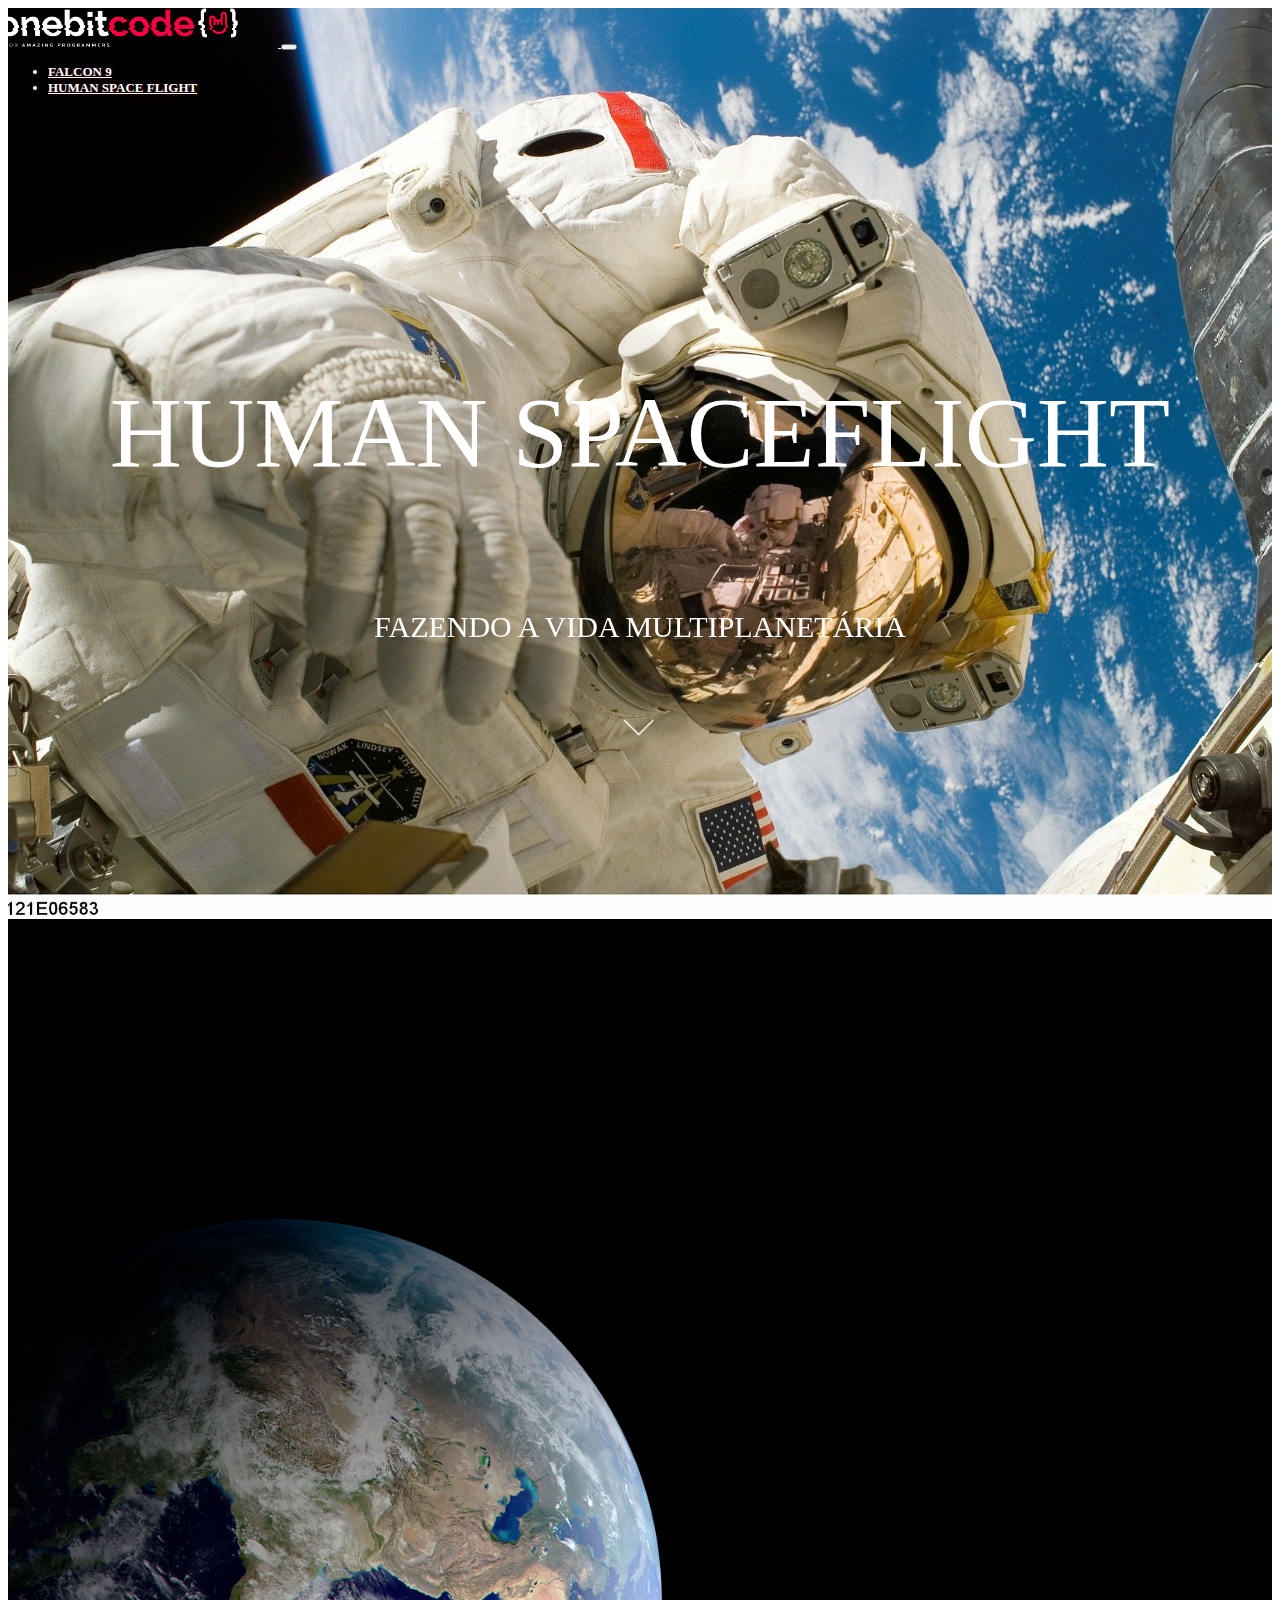
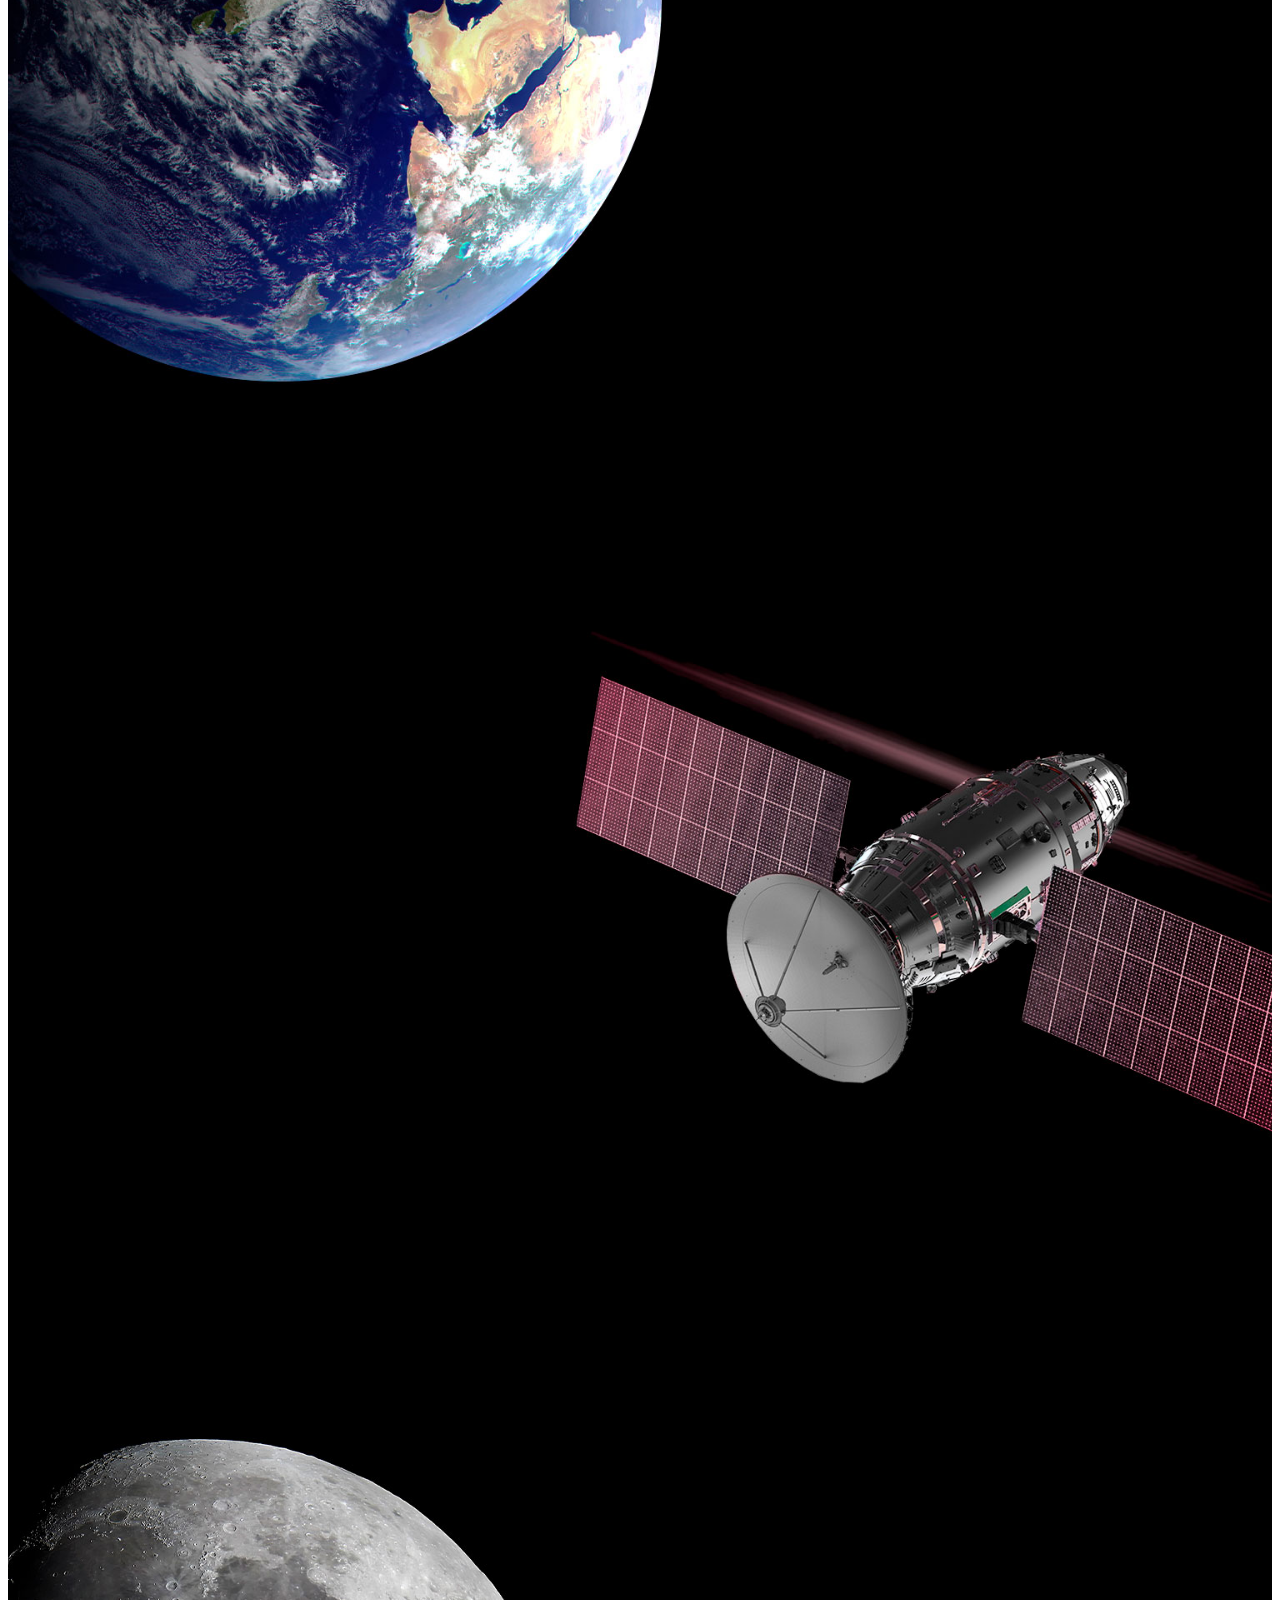
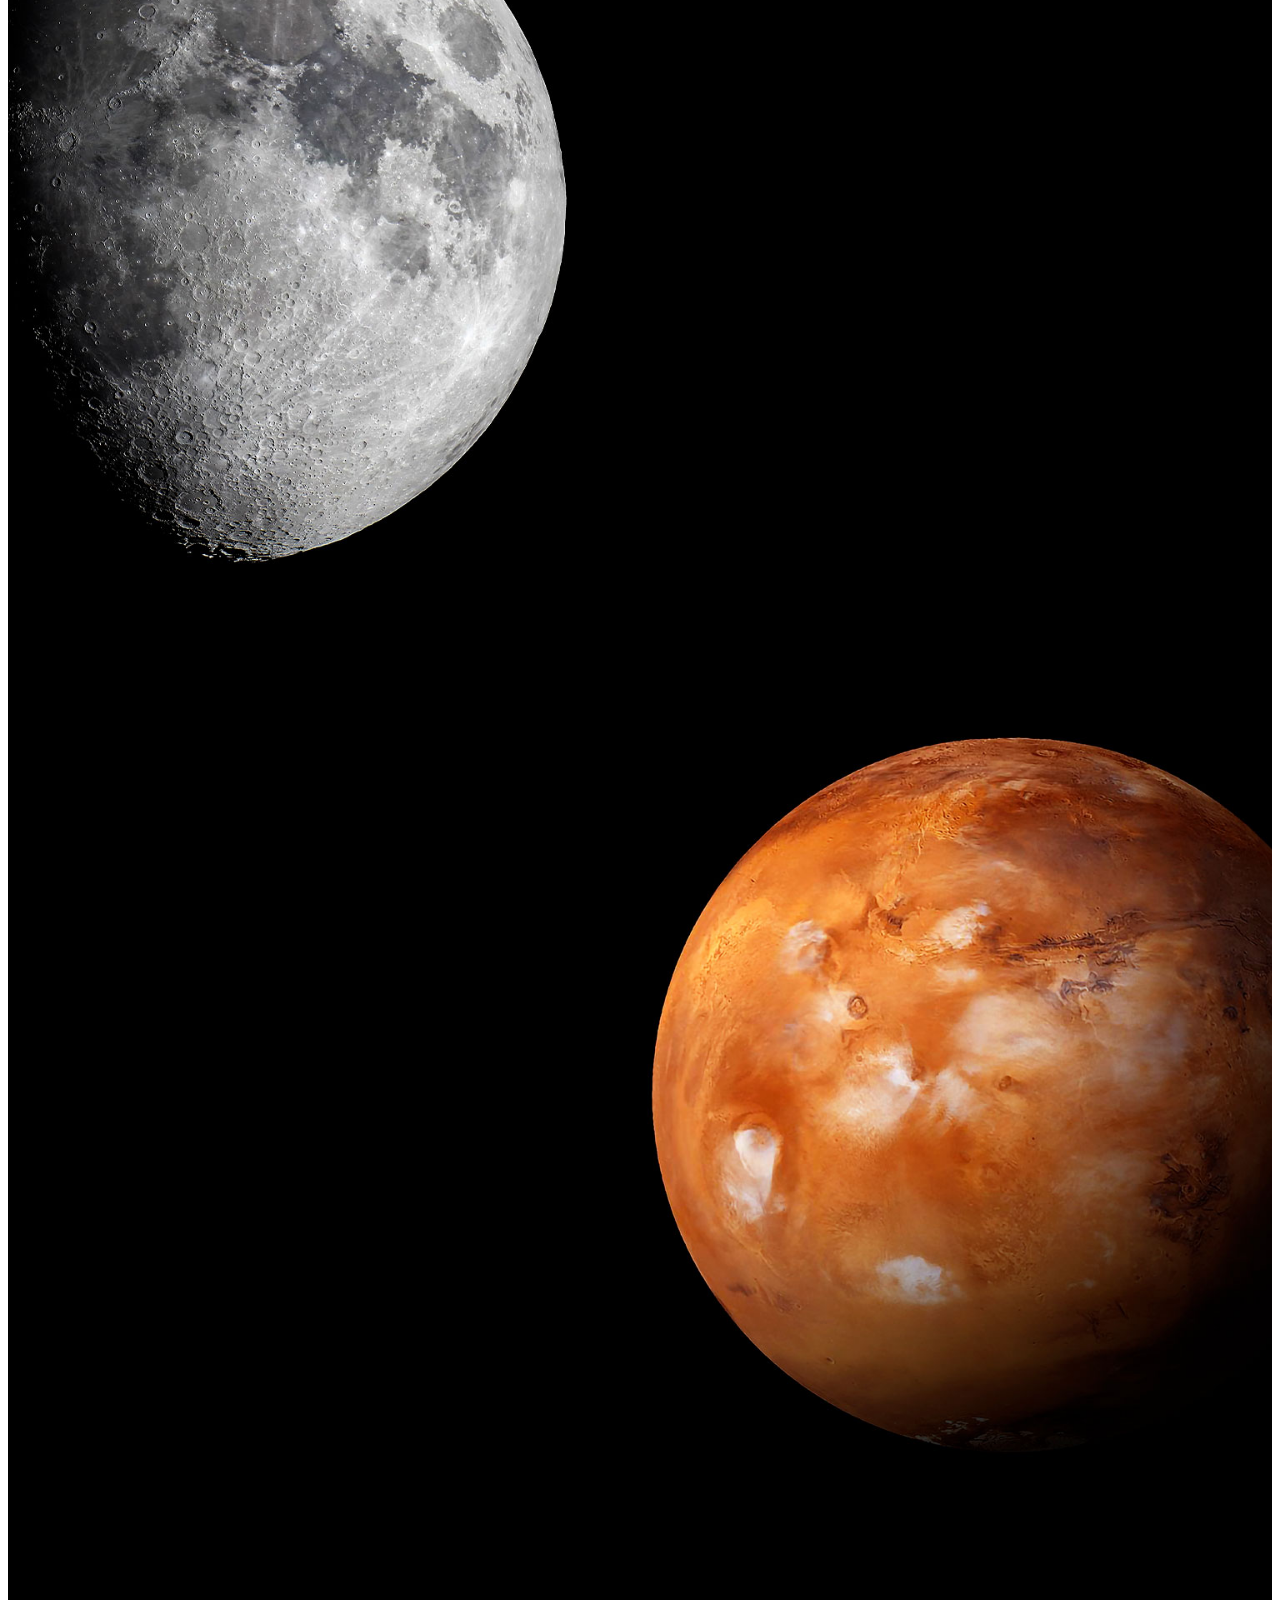
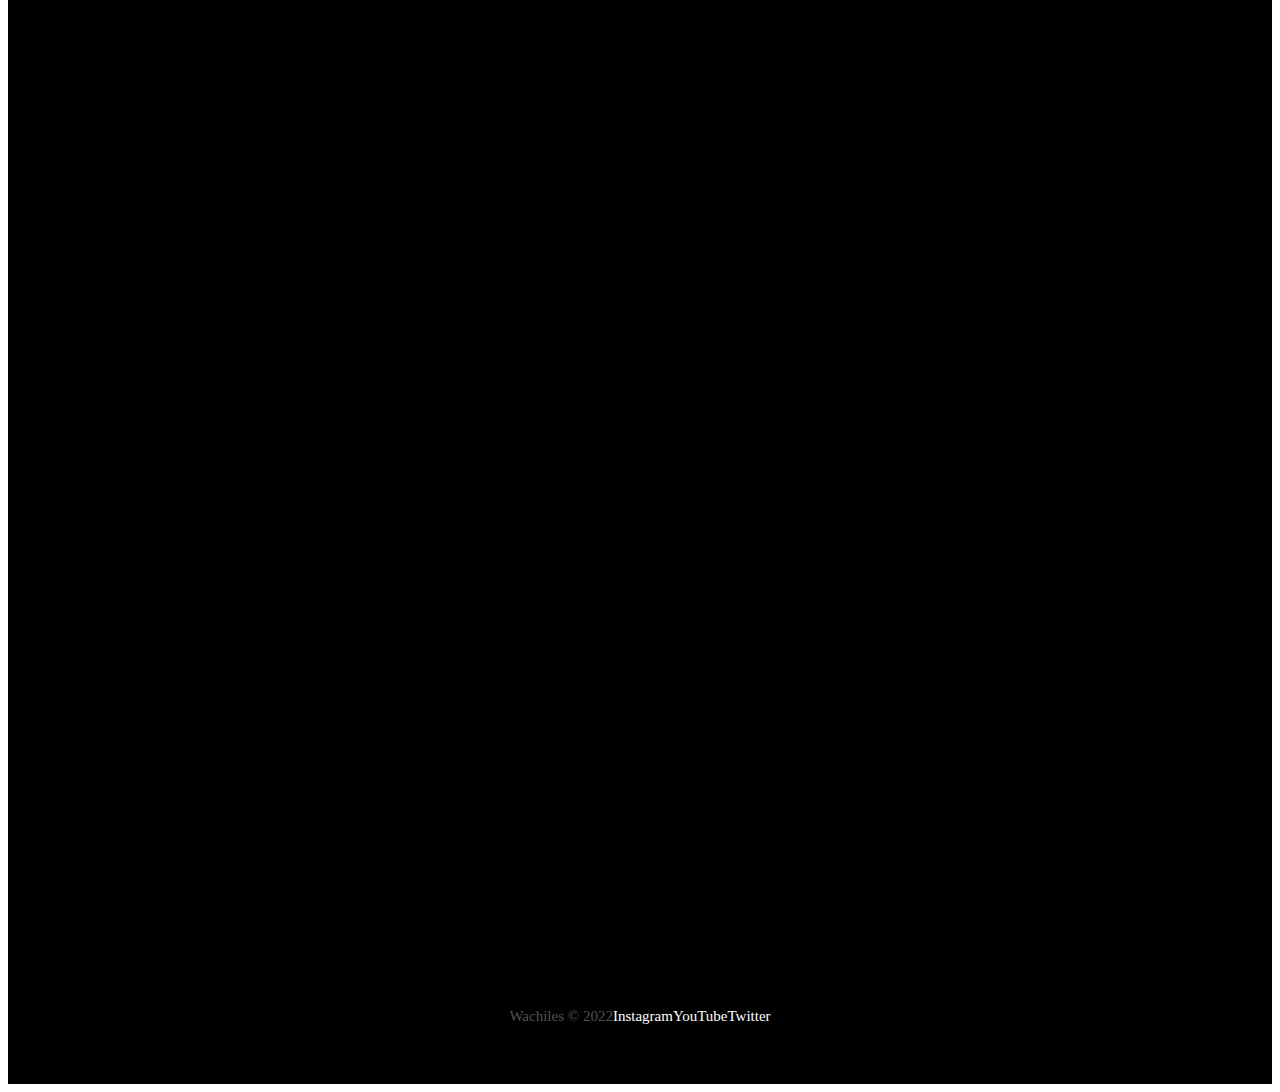
<file: humanspace.html>
<!DOCTYPE html>
<html lang="pt-br">
<head>
    <meta charset="UTF-8">
    <meta http-equiv="X-UA-Compatible" content="IE=edge">
    <meta name="viewport" content="width=device-width, initial-scale=1.0">
    
    <!-- Style -->
    <link rel="stylesheet" href="css/style.css">

    <!-- Favicon -->
    <link rel="shortcut icon" href="images/favicon.png" type="image/x-icon">

    <!-- BootStrap css -->
    <link href="https://cdn.jsdelivr.net/npm/bootstrap@5.2.2/dist/css/bootstrap.min.css" rel="stylesheet" integrity="sha384-Zenh87qX5JnK2Jl0vWa8Ck2rdkQ2Bzep5IDxbcnCeuOxjzrPF/et3URy9Bv1WTRi" crossorigin="anonymous">

    <!-- Lib Text css -->
    <link href="https://unpkg.com/aos@2.3.1/dist/aos.css" rel="stylesheet">

    <title>OneBitX - Human SpaceFlight</title>
</head>
<body>
    <div class="container-fluid container00 container08">
        <div class="container">
            <header class="header">
                <nav class="navbar navbar-expand-lg navbar-dark bg-transparent pt-4">
                    <div class="container-fluid">
                        <a href="/index.html">
                            <img src="images/logo-obc-2021-darkbg.png" alt="logoOBX" class="logoPc img-fluid">
                        </a>
                        <button class="navbar-toggler" type="button" data-bs-toggle="collapse" data-bs-target="#navbarSupportedContent" aria-controls="navbarSupportedContent" aria-expanded="false" aria-label="Toggle navigation">
                        <span class="navbar-toggler-icon"></span>
                        </button>
                        <div class="collapse navbar-collapse" id="navbarSupportedContent">
                            <ul class="navbar-nav me-auto mb-2 mb-lg-0">
                                <li class="nav-item">
                                  <a class="nav-link active" aria-current="page" href="./falcon9.html" id="navItem">FALCON 9</a>
                                </li>
                                <li class="nav-item">
                                    <a class="nav-link active" aria-current="page" href="./humanspace.html" id="navItem">HUMAN SPACE FLIGHT</a>
                                </li>
                            </ul>
                        </div>
                    </div>
                </nav>
            </header>
        </div>

        <div class="container text-center container01Content" data-aos="fade-up" data-aos-duration="1500">
            <p class="h1 titleHuman">HUMAN SPACEFLIGHT</p>

            <p class="subTitleHuman">FAZENDO A VIDA MULTIPLANETÁRIA</p>

            <img src="images/home/arrowDown.gif" alt="arrowDown" class="arrowDown">
        </div>
    </div>

    <div class="container-fluid text-center eartDesc">
        <p data-aos="flip-right" data-aos-duration="1300">SpaceX também oferece voos cormeciais para orbita terrestre e
            lunar. Para começar a planejar a sua jornada,
            por favor contate-nos por <a href="https://www.instagram.com/caikematoos/?hl=pt-br" target="_blank" class="me-4 humanContact">Instagram</a></p>
    </div>

    <div class="container-fluid container00 container09">
        <div class="containerRightContent" data-aos="fade-right" data-aos-duration="1500">
            <p>MISSÃO</p>
            <h2 class="titleSection">ORBITA DA TERRA</h2>
            <p class="subTitle">EXPERIMENTE O PLANETA AZUL A 300KM DE ALTURA</p>
            <button type="button" class="btn btn-outline-light p-3">EXPLORAR</button>
        </div>
    </div>

    <div class="container-fluid container00 container10">
        <div class="containerLeftContent" data-aos="fade-up" data-aos-duration="1600">
            <p>MISSÃO</p>
            <h2 class="titleSection">ESTAÇÃO ESPACIAL</h2>
            <p class="subTitle">TRANSPORTANTO HUMANOS PARA O LABORATÓRIO VOADOR NO CÉU</p>
            <button type="button" class="btn btn-outline-light p-3">EXPLORAR</button>
        </div>
    </div>

    <div class="container-fluid container00 container11">
        <div class="containerRightContent" data-aos="zoom-in-up" data-aos-duration="600">
            <p>MISSÃO</p>
            <h2 class="titleSection">LUA</h2>
            <p class="subTitle">RETORNANDO HUMANOS PARA A NOSSA LUA VIZINHA</p>
            <button type="button" class="btn btn-outline-light p-3">EXPLORAR</button>
        </div>
    </div>

    <div class="container-fluid container00 container12">
        <div class="containerLeftContent" data-aos="flip-right" data-aos-duration="1500">
            <p>MISSÃO</p>
            <h2 class="titleSection">MARTE E ALÉM</h2>
            <p class="subTitle">O CAMINHO PARA TORNAR A HUMANIDADE MULTIPLANETÁRIA</p>
            <button type="button" class="btn btn-outline-light p-3">
                EXPLORAR</button>
        </div>
    </div>

    <div class="container-fluid text-center downloadDesc">
        <p data-aos="fade-right" data-aos-duration="1200"><span>Para mais informações sobre os serviços entre em
                contato
                com</span> <a href="https://www.instagram.com/caikematoos/" target="blank">Wachiles</a></p>

        <button type="button" class="btn btn-outline-light p-3" data-aos="flip-left" data-aos-duration="1000">BAIXAR
            GUIA DO USUÁRIO</button>
        <button type="button" class="btn btn-outline-light p-3" data-aos="flip-up" data-aos-duration="1300">CAPACIDADES
            E
            SERVIÇOS</button>
    </div>

    <footer class="container-fluid footer">
        <span class="me-4 copyW">Wachiles &copy; 2022</span>
        <a href="https://www.instagram.com/caikematoos/?hl=pt-br" target="_blank" class="me-4">Instagram</a>
        <a href="https://www.youtube.com" class="me-4" target="_blank">YouTube</a>
        <a href="https://twitter.com" target="_blank">Twitter</a>
    </footer>

    <!-- BootStrap Script -->
    <script src="https://cdn.jsdelivr.net/npm/bootstrap@5.2.2/dist/js/bootstrap.bundle.min.js" integrity="sha384-OERcA2EqjJCMA+/3y+gxIOqMEjwtxJY7qPCqsdltbNJuaOe923+mo//f6V8Qbsw3" crossorigin="anonymous"></script>

    <!-- Lib Text Script -->
    <script src="https://unpkg.com/aos@next/dist/aos.js"></script>
    <script>
      AOS.init();
    </script>
</body>
</html>
</file>
<file: css/style.css>
@import url("https://fonts.googleapis.com/css2?family=Rubik:wght@400;500;700&display=swap");
* {
  color: #fff;
}

.header {
  font-size: 13px;
  font-weight: bold;
}
.header #navItem {
  color: white;
  text-shadow: 1px 1px 4px rgba(139, 0, 0, 0.5);
}
.header #navItem:hover {
  color: #b9b9b9;
}

.container00 {
  overflow: hidden;
  min-height: 100vh;
  background-size: cover;
  background-repeat: no-repeat;
  background-position: center;
}

.arrowDown {
  display: inline-block;
  width: 100px;
  margin-top: 5px;
}

.logoPc {
  width: 240px;
  margin-left: -10px;
  margin-right: 40px;
}

#button {
  padding: 15px 35px;
  border: 2px solid white;
}

.footer {
  background-color: black;
  height: 15vh;
  font-size: 15px;
  font-weight: 500;
  display: flex;
  align-items: center;
  justify-content: center;
}
.footer a {
  text-decoration: none;
  color: white;
}
.footer a:hover {
  color: #b9b9b9;
}

.copyW {
  color: #555252;
}

@media (max-width: 405px) {
  .logoPc {
    width: 180px;
    margin-top: 15px;
  }
  .footer {
    font-size: 10px;
  }
}
@media (max-width: 350px) {
  .logoPc {
    width: 150px;
    margin-top: 15px;
  }
}
.container00.container01 {
  background-image: url("../../images/home/01.jpg");
}
.container00.container02 {
  background-image: url("../../images/home/03.jpg");
}
.container00.container03 {
  background-image: url("../../images/home/02.gif");
}
.container00.container04 {
  background-image: url("../../images/home/04.jpg");
}

.titlePadding {
  padding-top: 200px;
}

.shortTitle {
  width: 550px;
  margin-bottom: -25px;
}

.mediumTitle {
  width: 650px;
  margin-bottom: -25px;
}

@media (max-width: 750px) {
  .titlePadding {
    padding-top: 120px;
  }
  .shortTitle, .mediumTitle {
    width: auto;
    font-size: 50px;
  }
}
.container00.container05 {
  background-image: url("../../images/falcon9/01.jpg");
}
.container00.container06 {
  background-image: url("../../images/falcon9/02.jpg");
}
.container00.container07 {
  background-image: url("../../images/falcon9/08.jpg");
}
.container00.carrossel01 {
  background-image: url("../../images/falcon9/03.jpg");
}
.container00.carrossel02 {
  background-image: url("../../images/falcon9/04.jpg");
}
.container00.carrossel03 {
  background-image: url("../../images/falcon9/05.jpg");
}
.container00.carrossel04 {
  background-image: url("../../images/falcon9/06.jpg");
}
.container00.carrossel05 {
  background-image: url("../../images/falcon9/07.jpg");
}

.titleContent {
  display: flex;
  flex-direction: column;
  height: 80vh;
  justify-content: center;
}

.titleFalcon9 {
  font-size: 90px;
  font-family: "Rubik", sans-serif;
  font-weight: bold;
}

.numbers {
  background-color: black;
  height: 40vh;
  display: flex;
  flex-direction: column;
  justify-content: center;
}
.numbers .titleNumb {
  font-size: 90px;
}
.numbers .subTitleNumb {
  font-size: 20px;
}

.containerFalcon9Desc {
  display: grid;
  height: 90vh;
  align-items: center;
  justify-content: left;
}

.falcon9Desc {
  font-size: 22px;
  width: 640px;
  line-height: 50px;
}

#overViewPosition {
  width: 500px;
  margin-left: 13%;
  padding-top: 15%;
}

.carrosselSlide img {
  height: 100vh;
}

.carousselText {
  background-color: black;
}

.downloadDesc {
  background-color: black;
  height: 85vh;
  padding-top: 240px;
}
.downloadDesc a {
  text-decoration: none;
  color: rgb(75, 0, 75);
  border-bottom: 1px solid rgb(75, 0, 75);
  font-weight: bold;
}
.downloadDesc a:hover {
  color: #b9b9b9;
  border-bottom: 1px solid #b9b9b9;
}
.downloadDesc button {
  border: 2px solid white;
  margin-right: 10px;
}

@media (max-width: 768px) {
  .numbers {
    height: 60vh;
  }
  .numbers .titleNumb {
    font-size: 65px;
  }
  .numbers .subTitleNumb {
    font-size: 15px;
  }
  .falcon9Desc {
    width: auto;
  }
  .downloadDesc {
    padding-top: 180px;
  }
}
@media (max-width: 575px) {
  .numbers .titleNumb {
    font-size: 35px;
  }
  .numbers .subTitleNumb {
    font-size: 15px;
  }
  .falcon9Desc {
    font-size: 16px;
    line-height: 30px;
  }
  #overViewPosition {
    width: auto;
    margin-left: auto;
  }
  .carousselText {
    font-size: 12px;
  }
  .downloadDesc {
    display: flex;
    flex-direction: column;
    align-items: center;
    gap: 15px;
  }
  .downloadDesc button {
    margin-right: 0px;
  }
}
@media (max-width: 425px) {
  .titleFalcon9 {
    font-size: 40px;
  }
}
.container00.container08 {
  background-image: url("../../images/humanFlight/01.jpg");
}
.container00.container09 {
  background-image: url("../../images/humanFlight/02.jpg");
}
.container00.container10 {
  background-image: url("../../images/humanFlight/03.jpg");
}
.container00.container11 {
  background-image: url("../../images/humanFlight/04.jpg");
}
.container00.container12 {
  background-image: url("../../images/humanFlight/05.jpg");
}

.container01Content {
  height: 90vh;
  display: flex;
  flex-direction: column;
  justify-content: center;
  align-items: center;
}
.container01Content .titleHuman {
  font-size: 100px;
}
.container01Content .subTitleHuman {
  margin-top: 20px;
  margin-bottom: 50px;
  font-size: 30px;
  font-weight: 300;
}

.eartDesc {
  background-color: black;
  height: 25vh;
  display: flex;
  align-items: center;
  justify-content: center;
}
.eartDesc p {
  color: #d8d8d8;
  font-weight: 500;
  font-size: 20px;
  max-width: 800px;
}

.containerRightContent {
  margin-left: 55%;
  padding-top: 15%;
}

.containerLeftContent {
  margin-left: 5%;
  padding-top: 15%;
}

.titleSection {
  font-size: 60px;
  font-weight: bold;
}

.subTitle {
  font-weight: 300;
  margin-bottom: 40px;
}

.humanContact {
  text-decoration: none;
  color: rgb(75, 0, 75);
  border-bottom: 1px solid rgb(75, 0, 75);
  font-weight: bold;
}
.humanContact:hover {
  color: white;
  border-bottom: 1px solid white;
}

@media (max-width: 768px) {
  .eartDesc {
    height: 40vh;
  }
  .eartDesc p {
    font-size: 16px;
  }
  .containerRightContent {
    margin-left: 0px;
  }
  .containerLeftContent {
    margin-left: 0px;
  }
  .container01Content .titleHuman {
    font-size: 60px;
  }
  .container01Content .subtitleHuman {
    font-size: 20px;
  }
  .titleSection {
    font-size: 35px;
    font-weight: bold;
  }
  .subTitle {
    font-weight: 300;
    margin-bottom: 40px;
  }
}
@media (max-width: 425px) {
  .eartDesc p {
    font-size: 12px;
  }
  .container01Content .titleHuman {
    font-size: 30px;
  }
  .titleSection {
    font-size: 20px;
    font-weight: bold;
  }
  .subTitle {
    font-weight: 300;
    margin-bottom: 40px;
  }
}

/*# sourceMappingURL=style.css.map */
</file>
